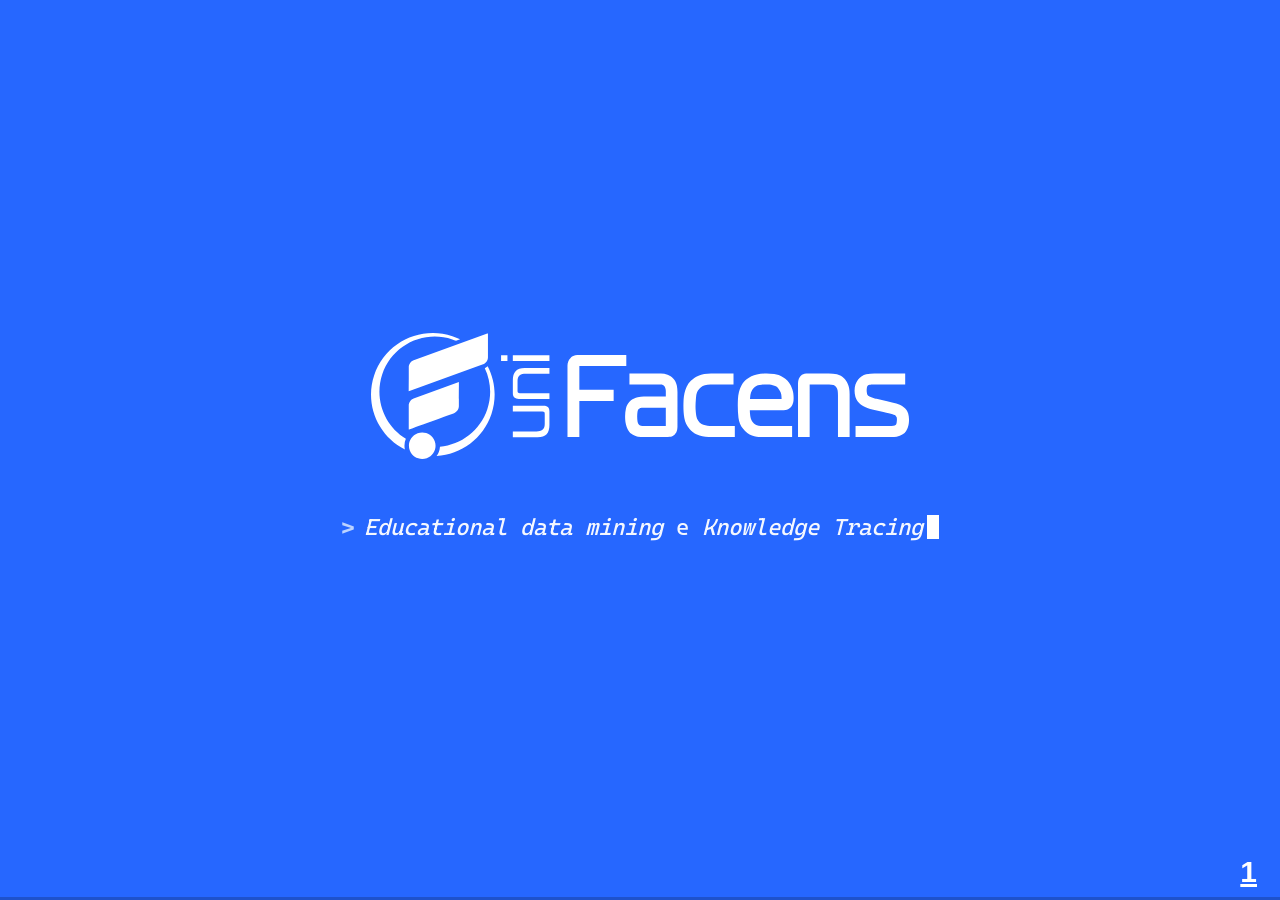
<file: defesa/apresentacao_final/index.html>
<!DOCTYPE html>
<html lang="pt-BR">
<head>
  <meta charset="utf-8">
  <meta name="viewport" content="width=device-width, initial-scale=1.0">
  <title>TCC · UniFacens · Defesa final</title>

  <!-- tudo local (assets/vendor) para funcionar sem internet na sala da defesa -->
  <link rel="stylesheet" href="assets/vendor/reveal/reveal.css">
  <link rel="stylesheet" href="assets/vendor/cascadia-code/400.css">
  <link rel="stylesheet" href="assets/vendor/cascadia-code/700.css">
  <link rel="stylesheet" href="assets/theme-unifacens.css">
  <link rel="stylesheet" href="assets/defesa.css">
</head>
<body>

  <!-- símbolo Facens reutilizável (recolorível via currentColor) -->
  <svg width="0" height="0" style="position:absolute" aria-hidden="true">
    <symbol id="sym" viewBox="0 0 136.7 139.78">
      <path fill="currentColor" d=" M 70.51 3.97 C 76.92 3.97 83.44 4.98 89.87 7.14 C 91.27 7.61 92.64 8.13 93.99 8.68 L 98.5 7.04 C 95.77 5.7 92.93 4.52 89.96 3.54 C 82.8 1.15 75.51 0.01 68.34 0.01 C 39.72 0 13.07 18.12 3.52 46.76 C 1.14 53.92 0 61.21 0 68.37 C 0 93.77 14.26 117.6 37.48 129.32 C 37.16 127.89 36.98 126.46 36.98 125.03 C 36.98 122.38 37.52 119.79 38.53 117.4 C 20.3 106.26 9.28 86.32 9.28 65.21 C 9.28 58.8 10.29 52.28 12.44 45.84 C 21 20.19 44.88 3.97 70.51 3.97 Z M 128.98 36.86 C 128.06 37.7 127.01 38.42 125.81 38.97 C 129.66 47.08 131.74 56.02 131.74 65.18 C 131.74 71.6 130.72 78.12 128.58 84.55 C 120.68 108.27 99.64 123.92 76.26 126.13 C 76.04 129.92 74.73 133.54 72.53 136.57 C 99.54 134.91 124.1 117.2 133.18 89.96 C 135.56 82.8 136.7 75.5 136.7 68.34 C 136.7 57.25 133.97 46.46 128.98 36.84 Z" />
      <path fill="currentColor" d=" M 61.67 138.9 C 54.04 141.67 45.58 137.74 42.81 130.1 C 40.03 122.46 43.96 114.01 51.6 111.23 C 59.24 108.45 67.69 112.39 70.46 120.03 C 73.25 127.67 69.3 136.12 61.66 138.91 Z M 129.31 0.3 L 47.14 30.21 C 44.18 31.29 41.76 34.74 41.75 37.91 L 41.73 50.93 L 41.73 64.74 C 41.73 64.74 123.9 34.83 123.9 34.83 C 126.86 33.76 129.29 30.29 129.29 27.14 L 129.31 6.04 L 129.31 6.04 L 129.31 0.3 Z M 97.17 60.16 L 97.17 54.43 L 47.13 72.65 C 44.16 73.72 41.74 77.19 41.74 80.33 L 41.74 84.13 L 41.74 84.13 L 41.74 107.16 C 41.74 107.16 91.77 88.95 91.77 88.95 C 94.74 87.87 97.16 84.41 97.16 81.25 L 97.16 76.62 L 97.16 76.62 L 97.16 72.83 C 97.16 72.83 97.17 60.15 97.17 60.15 L 97.17 60.15 Z" />
    </symbol>
  </svg>

    <div class="reveal">
    <div class="slides">

      <!-- ============ SLIDE 0 · Abertura ============ -->
      <section data-background-color="#2667FF">
        <div class="deck-slide slide-cover-brand">
          <img class="brand-logo" src="assets/logo-unifacens-white.svg" alt="UniFacens">
          <p class="cover-tagline kicker">
            <span class="ps1">&gt;</span><i>Educational data mining</i> e <i>Knowledge Tracing</i><span class="caret blink"></span>
          </p>
        </div>
      </section>

      <!-- ============ SLIDE 1 · Capa ============ -->
      <section data-background-color="#202124">
        <div class="deck-slide slide-title-tcc">
          <svg class="watermark" viewBox="0 0 136.7 139.78" aria-hidden="true"><use href="#sym"/></svg>
          <div class="topbar">
            <div class="tcc-label kicker">
              <span class="ps1">&gt;</span>Trabalho de Conclusão de Curso<br>
              <span class="tcc-label__cont">Engenharia da Computação<span class="caret blink"></span></span>
            </div>
            <img class="logo" src="assets/logo-unifacens-white.svg" alt="UniFacens">
          </div>
          <div class="center">
            <div class="tcc-cover">
              <h1 class="tcc-title">Análise do aprendizado de programação utilizando mineração de dados educacionais</h1>
              <p class="tcc-authors">Erick Miranda Viana<br>Leonardo Kuntz Oliveira<br>Victor Santos Borba<br>Orientadora: Profa. Ma. Talita dos Reis Lopes Berbel</p>
            </div>
          </div>
        </div>
        <aside class="notes">Boa noite. Meu nome é Erick Miranda Viana, este é o Victor Santos Borba e este é o Leonardo Kuntz Oliveira. O título do nosso trabalho é "Análise do aprendizado de programação utilizando mineração de dados educacionais", e a nossa orientadora é a professora mestre Talita Berbel.</aside>
      </section>

      <!-- ============ SLIDE 2 · Agenda ============ -->
      <section data-background-gradient="linear-gradient(to right, #2667FF 27%, #FFFFFF 27%)">
        <div class="deck-slide slide-agenda">
          <div class="agenda-side">
            <h2>Agenda</h2>
            <img class="logo" src="assets/logo-unifacens-white.svg" alt="UniFacens">
          </div>
          <div class="agenda-main">
            <ul class="agenda-list">
              <li><span class="ps1">&gt;</span><span class="txt">Introdução</span></li>
              <li><span class="ps1">&gt;</span><span class="txt">Fundamentos</span></li>
              <li><span class="ps1">&gt;</span><span class="txt">Metodologia</span></li>
              <li><span class="ps1">&gt;</span><span class="txt">Dados</span></li>
              <li><span class="ps1">&gt;</span><span class="txt">Modelos</span></li>
              <li><span class="ps1">&gt;</span><span class="txt">Conceitos</span></li>
              <li><span class="ps1">&gt;</span><span class="txt">Ferramenta</span></li>
              <li><span class="ps1">&gt;</span><span class="txt">Demonstração</span></li>
              <li><span class="ps1">&gt;</span><span class="txt">Considerações finais</span><span class="caret blink"></span></li>
            </ul>
          </div>
        </div>
        <aside class="notes">Vamos começar pelo problema que motivou o trabalho e pelos fundamentos. Depois passamos pelos dados, pelos modelos e pelos conceitos de programação que extraímos, e terminamos com a ferramenta que desenvolvemos, funcionando ao vivo.</aside>
      </section>

      <!-- ============ SLIDE 3 · Introdução ============ -->
      <section data-background-color="#FFFFFF">
        <div class="deck-slide slide-related">
          <svg class="wm" viewBox="0 0 136.7 139.78" aria-hidden="true"><use href="#sym"/></svg>
          <p class="deck-topic"><span class="ps1">&gt;</span>introdução<span class="caret blink"></span></p>
          <p class="rel-lead">O ensino de programação tem se mostrado complexo, com altos índices de reprovação e desistência nas disciplinas introdutórias de cursos de tecnologia.</p>
          <p class="rel-lead">Martins, Marin e Alves (2024) trazem uma revisão sistemática da literatura, cujo objetivo é identificar os principais desafios enfrentados por estudantes durante a aprendizagem de programação de computadores.</p>
          <p class="rel-lead">Em nove semestres de um curso de Engenharia de Computação, a reprovação nas disciplinas introdutórias de programação ficou entre <b>18,51%</b> e <b>21,98%</b> (Luz <i>et al.</i>, 2026).</p>
          <p class="rel-lead">Nosso trabalho busca auxiliar na elaboração de métodos que auxiliem o processo de ensino e aprendizagem de programação, promovendo melhores resultados acadêmicos.</p>
        </div>
        <aside class="notes">O ensino de programação tem se mostrado cada vez mais complexo, com altos índices de reprovação e desistência nas disciplinas introdutórias. Martins, Marin e Alves fizeram uma revisão sistemática da literatura para identificar os principais desafios dos estudantes ao aprender programação. E isso aparece nos números: Luz e colegas analisaram nove semestres de um curso de Engenharia de Computação e encontraram reprovação entre 18,5 e 22% nas disciplinas introdutórias. Tendo em vista esse problema, o nosso trabalho busca auxiliar no processo de ensino de programação.</aside>
      </section>

      <!-- ============ SLIDE 4 · Mineração de dados educacionais ============ -->
      <section data-background-color="#FFFFFF">
        <div class="deck-slide slide-related">
          <svg class="wm" viewBox="0 0 136.7 139.78" aria-hidden="true"><use href="#sym"/></svg>
          <p class="deck-topic"><span class="ps1">&gt;</span>mineração de dados educacionais<span class="caret blink"></span></p>
          <p class="rel-lead">A mineração de dados educacionais (<i>Educational Data Mining</i>, EDM) combina mineração de dados, estatística e aprendizado de máquina (Kalita <i>et al.</i>, 2025).</p>
          <p class="rel-lead">Os dados educacionais podem ser utilizados para identificar padrões de aprendizagem, prever desempenho e apoiar decisões pedagógicas.</p>
          <p class="rel-lead">No ensino de programação, cada interação do estudante em ambientes educacionais digitais gera informações valiosas, como submissões de código, erros e tentativas de resolução.</p>
        </div>
        <aside class="notes">Para isso, usamos técnicas de mineração de dados educacionais, ou EDM, que combina mineração de dados, estatística e aprendizado de máquina. Os dados educacionais podem ser usados para identificar padrões de aprendizagem, prever desempenho e apoiar decisões pedagógicas. E, no ensino de programação, cada interação do estudante gera informação: cada código submetido, cada erro, cada nova tentativa.</aside>
      </section>

      <!-- ============ SLIDE 5 · Áreas da EDM ============ -->
      <section data-background-color="#FFFFFF">
        <div class="deck-slide slide-related">
          <svg class="wm" viewBox="0 0 136.7 139.78" aria-hidden="true"><use href="#sym"/></svg>
          <p class="deck-topic"><span class="ps1">&gt;</span>áreas da edm<span class="caret blink"></span></p>
          <p class="say">A EDM e a <i>learning analytics</i> (LA) ocupam a interseção entre ciência da computação, educação e estatística.</p>
          <div class="abnt-fig" style="margin-top: 8px;">
            <p class="eda-title">Figura 1 &ndash; Áreas relacionadas à EDM e à LA</p>
            <img class="fig-main" src="assets/figuras/fig01-edm-la-areas.svg" alt="Diagrama de Venn com ciência da computação, educação e estatística; EDM e LA no centro">
            <p class="eda-source">Fonte: adaptado de Srinivasa e Kurni (2021).</p>
          </div>
          <p class="say">Nessa interseção, o trabalho reúne <b>análise de código</b>, <b><i>knowledge tracing</i></b> e <b>componentes de conhecimento</b>.</p>
        </div>
        <aside class="notes">Essa figura mostra onde a EDM se encaixa. Ela e a learning analytics ficam bem no centro, onde computação, educação e estatística se encontram. Dentro dessa área, o nosso trabalho junta três coisas: a análise do código que o aluno escreve, o knowledge tracing e os componentes de conhecimento, que vamos explicar agora.</aside>
      </section>

      <!-- ============ SLIDE 6 · Knowledge tracing ============ -->
      <section data-background-color="#FFFFFF">
        <div class="deck-slide slide-related">
          <svg class="wm" viewBox="0 0 136.7 139.78" aria-hidden="true"><use href="#sym"/></svg>
          <p class="deck-topic"><span class="ps1">&gt;</span><i>knowledge tracing</i><span class="caret blink"></span></p>
          <p class="rel-lead">O objetivo do <i>knowledge tracing</i> é acompanhar a evolução do conhecimento do estudante ao longo do tempo (Abdelrahman; Wang; Nunes, 2023).</p>
          <p class="rel-lead">Em termos práticos, dado o histórico de interações de um estudante, o modelo tenta prever se ele irá acertar ou errar a próxima atividade.</p>
          <p class="rel-lead">Para realizar essa previsão, os modelos utilizam os chamados <i>knowledge components</i>, ou KCs, que representam habilidades ou conhecimentos necessários para resolver um problema.</p>
          <p class="rel-lead">No contexto de programação, exemplos de KCs podem ser estruturas de repetição, condicionais e manipulação de vetores.</p>
        </div>
        <aside class="notes">O knowledge tracing serve para acompanhar a evolução do conhecimento do aluno ao longo do tempo. Em termos bem práticos: a partir do histórico de tentativas, o modelo tenta prever se o aluno vai acertar ou errar a próxima. Para isso, ele usa os componentes de conhecimento, os KCs, que representam a habilidade que o problema exige. Em programação, um KC pode ser uma estrutura de repetição, uma condicional ou a manipulação de um vetor.</aside>
      </section>

      <!-- ============ SLIDE 7 · Problema e objetivos ============ -->
      <section data-background-color="#FFFFFF">
        <div class="deck-slide slide-related">
          <svg class="wm" viewBox="0 0 136.7 139.78" aria-hidden="true"><use href="#sym"/></svg>
          <p class="deck-topic"><span class="ps1">&gt;</span>problema e objetivos<span class="caret blink"></span></p>
          <p class="col-head" style="margin-top: 8px;">Hipótese de pesquisa</p>
          <p class="prob-box" style="font-size: 25px;">A análise do aprendizado de programação pode ser melhorada ou facilitada utilizando técnicas de mineração de dados educacionais?</p>
          <p class="col-head" style="margin-top: 26px;">Objetivo geral</p>
          <p class="rel-lead rel-lead--sm" style="margin-top: 4px;">Identificar padrões de aprendizagem em programação pela mineração dos códigos submetidos, apontando pontos fortes e fracos por conceito.</p>
          <p class="col-head" style="margin-top: 26px;">Objetivos específicos</p>
          <ol class="phases-list phases-list--sm">
            <li>Comparar BKT, DKT e Code-DKT e selecionar o modelo pela AUC.</li>
            <li>Extrair automaticamente, com um grande modelo de linguagem, KCs interpretáveis das soluções corretas.</li>
            <li>Desenvolver uma ferramenta web que apresente ao docente o domínio estimado por conceito.</li>
            <li>Analisar os resultados na ferramenta com dados de uma base pública.</li>
          </ol>
        </div>
        <aside class="notes">Com isso, chegamos ao nosso problema de pesquisa. A nossa pergunta é se a análise do aprendizado de programação pode ser melhorada ou facilitada com técnicas de mineração de dados educacionais. O objetivo geral é identificar padrões de aprendizagem a partir dos códigos dos alunos, apontando pontos fortes e fracos por conceito. Para isso, definimos quatro objetivos específicos: escolher o modelo, extrair os conceitos, construir a ferramenta e analisar os resultados nela.</aside>
      </section>

      <!-- ============ SLIDE 8 · Metodologia ============ -->
      <section data-background-color="#FFFFFF">
        <div class="deck-slide slide-related">
          <svg class="wm" viewBox="0 0 136.7 139.78" aria-hidden="true"><use href="#sym"/></svg>
          <p class="deck-topic"><span class="ps1">&gt;</span>metodologia<span class="caret blink"></span></p>
          <p class="rel-lead">Pesquisa <b>aplicada</b>, <b>quantitativa</b> e <b>exploratória</b>. A etapa analítica é experimental, e a ferramenta é um desenvolvimento tecnológico com avaliação técnica.</p>
          <p class="rel-lead">O trabalho segue o processo de EDM em quatro fases (Zorić, 2020):</p>
          <div class="abnt-fig" style="margin-top: 30px;">
            <p class="eda-title">Figura 2 &ndash; Etapas do processo de mineração de dados educacionais</p>
            <img class="fig-band" src="assets/figuras/fig02-etapas-edm.png" alt="Quatro caixas em sequência: definição do problema, preparação e coleta dos dados, modelagem e avaliação, implantação, com seta de retorno ao início">
            <p class="eda-source">Fonte: elaborado pelos autores (2026).</p>
          </div>
          <p class="rel-lead" style="margin-top: 30px;">A preparação dos dados e a modelagem formam a etapa analítica, sobre a base CSEDM. A implantação é a ferramenta.</p>
        </div>
        <aside class="notes">Quanto à metodologia, é uma pesquisa aplicada, porque resulta numa ferramenta para um problema concreto; quantitativa, porque as decisões saem de medidas numéricas; e exploratória. Para responder a essa pergunta, seguimos o processo de EDM descrito por Zorić, em quatro fases: a definição do problema, que acabamos de apresentar, a preparação dos dados, a modelagem e avaliação, e a implantação. A preparação e a modelagem formam a etapa analítica, e a implantação, no nosso caso, é a ferramenta.</aside>
      </section>

      <!-- ============ SLIDE 9 · O dataset CSEDM ============ -->
      <section data-background-color="#FFFFFF">
        <div class="deck-slide slide-related">
          <svg class="wm" viewBox="0 0 136.7 139.78" aria-hidden="true"><use href="#sym"/></svg>
          <p class="deck-topic"><span class="ps1">&gt;</span>o <i>dataset</i> csedm<span class="caret blink"></span></p>
          <p class="rel-lead">Nosso <i>dataset</i> é o <b>CSEDM</b>, coletado de uma disciplina introdutória de programação em Java, no primeiro semestre de 2019, e divulgado no 2º CSEDM Data Challenge (CSEDM Workshop, 2021).</p>
          <p class="rel-lead">Armazenado em <b>ProgSnap2</b> (Price <i>et al.</i>, 2020), formato que registra cada evento de programação do estudante, preservando o histórico completo das tentativas em cada problema.</p>
          <p class="rel-lead">Cada evento traz estudante (<code>SubjectID</code>), atividade (<code>AssignmentID</code>), problema (<code>ProblemID</code>), tipo (<code>EventType</code>), pontuação (<code>Score</code>), horário (<code>ServerTimestamp</code>) e estado do código (<code>CodeStateID</code>).</p>
          <p class="rel-lead"><b>413</b> estudantes, <b>5</b> atividades com <b>10</b> problemas cada e <b>201.570</b> eventos.</p>
        </div>
        <aside class="notes">Passando para a preparação dos dados. O dataset que escolhemos é o CSEDM, coletado de uma disciplina introdutória de Java em 2019. O diferencial dele é o formato ProgSnap2, que registra cada evento de programação do aluno: quem fez, qual atividade e problema, a pontuação, o horário e o código daquele momento. São 413 estudantes, cinco atividades de dez problemas e cerca de 201 mil eventos.</aside>
      </section>

      <!-- ============ SLIDE 10 · Análise e preparação dos dados ============ -->
      <section data-background-color="#FFFFFF">
        <div class="deck-slide slide-related">
          <svg class="wm" viewBox="0 0 136.7 139.78" aria-hidden="true"><use href="#sym"/></svg>
          <p class="deck-topic"><span class="ps1">&gt;</span>análise e preparação dos dados</p>
          <ul class="rel-points rel-points--sm" style="max-width: none; margin-top: 0;">
            <li><span class="ps1">&gt;</span>A tabela abaixo traz uma visão geral dos dados da base, divididos por atividade.</li>
          </ul>
          <p class="eda-title" style="margin-top: 14px;">Tabela 1 &ndash; Dados da base CSEDM por atividade</p>
          <table class="eda-grid tbl-1">
            <thead>
              <tr><th class="l"></th><th>A1</th><th>A2</th><th>A3</th><th>A4</th><th>A5</th></tr>
            </thead>
            <tbody>
              <tr><td class="l">Estudantes</td><td>386</td><td>340</td><td>361</td><td>315</td><td>306</td></tr>
              <tr><td class="l">Submissões do programa</td><td>14.614</td><td>15.879</td><td>17.191</td><td>12.402</td><td>9.541</td></tr>
              <tr><td class="l">Submissões corretas (%)</td><td>26,2</td><td>20,1</td><td>20,3</td><td>24,7</td><td>30,6</td></tr>
              <tr><td class="l">Submissões incorretas (%)</td><td>23,6</td><td>40,5</td><td>39,3</td><td>37,1</td><td>40,2</td></tr>
              <tr><td class="l">Erros de compilação (%)</td><td>50,2</td><td>39,4</td><td>40,4</td><td>38,1</td><td>29,2</td></tr>
              <tr><td class="l">Nota final média</td><td>0,62</td><td>0,64</td><td>0,64</td><td>0,66</td><td>0,68</td></tr>
            </tbody>
          </table>
          <p class="eda-source">Fonte: elaborado pelos autores (2026).</p>
          <ul class="rel-points rel-points--sm" style="max-width: none; margin-top: 14px;">
            <li><span class="ps1">&gt;</span>Cada execução do programa é uma tentativa submetida pelo aluno, rotulada com 1, caso esteja correta, e 0 para incorretas. No total das cinco atividades, 23,68% das execuções são corretas, a mesma proporção reportada por Shi <i>et al.</i> (2022).</li>
            <li><span class="ps1">&gt;</span>Em cada atividade, estudantes são divididos em 80% para treino e 20% para teste, com a mesma partição para os três modelos, um modelo por atividade, com o próprio problema como KC.</li>
            <li><span class="ps1">&gt;</span>Sequências de execuções com mais de 50 tentativas mantêm as 50 mais recentes.<span class="caret blink"></span></li>
          </ul>
        </div>
        <aside class="notes">Para ter uma visão geral, esta tabela resume cada atividade da base. O número de estudantes cai ao longo da disciplina, de 386 na primeira atividade para 306 na última. Cada submissão cai em uma de três situações: correta, incorreta, quando compila mas falha em algum teste, ou com erro de compilação. Na primeira atividade, metade das submissões nem compila, e na última a proporção de corretas é a maior, 30,6%. A nota final média é a nota do aluno na disciplina, que a base fornece. No pré-processamento, seguimos o mesmo protocolo de Shi e colegas, os autores do Code-DKT. Cada execução vira uma tentativa, certa ou errada, e, no total das cinco atividades, chegamos aos mesmos 23,68% de tentativas corretas do artigo, o que indica que reproduzimos o protocolo. Dividimos os alunos de cada atividade em 80% para treino e 20% para teste, a mesma divisão para todos os modelos. E quem passa de 50 execuções numa atividade fica só com as 50 mais recentes.</aside>
      </section>

      <!-- ============ SLIDE 11 · Seleção do modelo ============ -->
      <section data-background-color="#FFFFFF">
        <div class="deck-slide slide-related">
          <svg class="wm" viewBox="0 0 136.7 139.78" aria-hidden="true"><use href="#sym"/></svg>
          <p class="deck-topic"><span class="ps1">&gt;</span>seleção do modelo<span class="caret blink"></span></p>
          <p class="say" style="margin-top: 0;">Comparamos três modelos de <i>knowledge tracing</i> que marcam a evolução da área.</p>
          <p class="eda-title" style="margin-top: 8px;">Figura 3 &ndash; Linha do tempo dos modelos comparados</p>
          <div class="tl">
            <div><span class="yr">1995</span><p class="who">Corbett e Anderson</p><p class="what">BKT, probabilidade bayesiana por KC</p></div>
            <div><span class="yr">2015</span><p class="who">Piech <i>et al.</i></p><p class="what">DKT, rede LSTM sobre acertos e erros</p></div>
            <div class="now"><span class="yr">2022</span><p class="who">Shi <i>et al.</i></p><p class="what">Code-DKT, o DKT com o código de cada tentativa</p></div>
          </div>
          <p class="eda-source">Fonte: elaborado pelos autores (2026).</p>
          <p class="say">Os três usam a mesma base e a mesma partição, e são comparados pela AUC na primeira tentativa de cada estudante em cada problema.</p>
          <p class="eda-title" style="margin-top: 8px;">Tabela 2 &ndash; AUC de primeira tentativa por atividade</p>
          <table class="eda-grid tbl-2">
            <thead>
              <tr><th>Atividade</th><th>BKT (%)</th><th>DKT (%)</th><th>Code-DKT (%)</th></tr>
            </thead>
            <tbody>
              <tr><td>A1</td><td>62,43 ± 0,00</td><td>70,74 ± 3,59</td><td class="hl">75,42 ± 1,13</td></tr>
              <tr><td>A2</td><td>62,18 ± 0,78</td><td>77,33 ± 2,73</td><td class="hl">78,32 ± 0,76</td></tr>
              <tr><td>A3</td><td>59,57 ± 0,60</td><td>81,43 ± 4,51</td><td class="hl">85,08 ± 0,79</td></tr>
              <tr><td>A4</td><td>53,18 ± 0,26</td><td>73,07 ± 4,34</td><td class="hl">75,56 ± 0,84</td></tr>
              <tr><td>A5</td><td>59,61 ± 0,49</td><td>83,13 ± 2,77</td><td class="hl">85,12 ± 0,52</td></tr>
              <tr class="sum"><td>Média</td><td>59,39</td><td>77,14</td><td class="hl">79,90</td></tr>
              <tr class="sum"><td>Desvio padrão médio</td><td>0,43</td><td>3,59</td><td class="hl">0,81</td></tr>
            </tbody>
          </table>
          <p class="eda-source">Fonte: elaborado pelos autores (2026).</p>
          <p class="say say--center">Na AUC geral, o padrão se repete: 63,11% no BKT, 71,79% no DKT e 74,31% no Code-DKT.</p>
        </div>
        <aside class="notes">Na fase de modelagem, comparamos três modelos de knowledge tracing que marcam a evolução da área. O BKT, de 1995, estima por KC a chance de o aluno dominar aquele conhecimento, com parâmetros como o acerto ao acaso e o deslize. O DKT, de 2015, troca esses parâmetros por uma rede neural recorrente, que aprende direto da sequência de tentativas. Só que os dois tratam a resposta do aluno apenas como certa ou errada. E em programação o código importa: um aluno pode acertar boa parte do código e errar só um detalhe. O Code-DKT, de 2022, pega o DKT e acrescenta o código do aluno. Os três usam a mesma base e a mesma partição, e comparamos pela AUC na primeira tentativa de cada aluno em cada problema, quando o modelo ainda não viu nenhuma tentativa dele naquele exercício. O Code-DKT teve a maior AUC nas cinco atividades, com média de 79,90, e um desvio padrão mais de quatro vezes menor que o do DKT. Por isso ele é o modelo da nossa ferramenta.</aside>
      </section>

      <!-- ============ SLIDE 12 · Sobre o Code-DKT ============ -->
      <section data-background-color="#FFFFFF">
        <div class="deck-slide slide-related">
          <svg class="wm" viewBox="0 0 136.7 139.78" aria-hidden="true"><use href="#sym"/></svg>
          <p class="deck-topic"><span class="ps1">&gt;</span>sobre o code-dkt</p>
          <div class="abnt-fig" style="margin-top: 0;">
            <p class="eda-title">Figura 4 &ndash; O Code-DKT implementado na ferramenta</p>
            <img class="fig-band" src="assets/figuras/fig13-code-dkt.png" alt="Fluxo do Code-DKT: caminhos da AST, vetores de nó e de caminho, atenção, camada linear, LSTM e probabilidade por problema, com problema e acerto entrando nos vetores e na LSTM">
            <p class="eda-source">Fonte: elaborado pelos autores (2026).</p>
          </div>
          <ul class="rel-points" style="max-width: 1150px;">
            <li><span class="ps1">&gt;</span>A cada tentativa, o código Java vira uma árvore de sintaxe abstrata (<i>abstract syntax tree</i>, AST) com o <code>javalang</code>, e os caminhos da árvore viram vetores de nó e de caminho.</li>
            <li><span class="ps1">&gt;</span>A atenção pondera os caminhos e realça os mais informativos, e a camada linear gera o vetor do código.</li>
            <li><span class="ps1">&gt;</span>O vetor do código entra na LSTM (<i>long short-term memory</i>) junto com o problema e o acerto, e a saída é a probabilidade de acerto em cada problema.</li>
            <li><span class="ps1">&gt;</span>Duas tentativas incorretas com códigos diferentes passam a ter representações diferentes.<span class="caret blink"></span></li>
          </ul>
        </div>
        <aside class="notes">Como o Code-DKT funciona? A cada tentativa, ele passa o código do aluno pelo javalang, um parser de Java, e transforma o código numa árvore de sintaxe abstrata. Os caminhos dessa árvore viram vetores. Esses vetores são ponderados com atenção: alguns caminhos ajudam mais a prever o desempenho e recebem mais peso, e uma camada linear junta tudo no vetor do código. Esse vetor entra na LSTM, a rede neural que entrega a previsão, junto com o problema e o acerto ou erro, e a saída é a chance de acertar cada problema. Assim, duas tentativas erradas, mas com códigos diferentes, deixam de ser iguais para o modelo.</aside>
      </section>

      <!-- ============ SLIDE 13 · Code-DKT × Shi et al. ============ -->
      <section data-background-color="#FFFFFF">
        <div class="deck-slide slide-related slide-related--air">
          <svg class="wm" viewBox="0 0 136.7 139.78" aria-hidden="true"><use href="#sym"/></svg>
          <p class="deck-topic"><span class="ps1">&gt;</span>code-dkt &times; shi <i>et al.</i><span class="caret blink"></span></p>
          <p class="say" style="margin-top: 0;">Comparamos o Code-DKT implementado com os valores reportados por Shi <i>et al.</i> (2022), na mesma base.</p>
          <p class="eda-title" style="margin-top: 12px;">Tabela 3 &ndash; AUC geral do Code-DKT em comparação com Shi <i>et al.</i> (2022)</p>
          <table class="eda-grid tbl-2">
            <thead>
              <tr><th class="l"></th><th>A1</th><th>A2</th><th>A3</th><th>A4</th><th>A5</th><th>Média</th></tr>
            </thead>
            <tbody>
              <tr><td class="l">Shi <i>et al.</i> (2022) (%)</td><td>74,31</td><td>76,56</td><td>80,40</td><td>72,75</td><td>79,14</td><td>76,63</td></tr>
              <tr><td class="l">Este trabalho (%)</td><td>71,42</td><td>73,53</td><td>78,21</td><td>72,17</td><td>76,24</td><td>74,31</td></tr>
              <tr><td class="l">Diferença (p.p.)</td><td>&minus;2,89</td><td>&minus;3,03</td><td>&minus;2,19</td><td>&minus;0,58</td><td>&minus;2,90</td><td>&minus;2,32</td></tr>
            </tbody>
          </table>
          <p class="eda-source">Fonte: elaborado pelos autores (2026), com os valores de Shi <i>et al.</i> (2022).</p>
          <p class="say">Na AUC geral, ficamos em média 2,32 pontos abaixo do artigo, que traz a AUC de primeira tentativa apenas para a A1:</p>
          <p class="eda-title" style="margin-top: 12px;">Tabela 4 &ndash; AUC do Code-DKT na atividade A1 em comparação com a literatura</p>
          <table class="eda-grid tbl-2">
            <thead>
              <tr><th class="l">Métrica</th><th>Shi <i>et al.</i> (2022) (%)</th><th>Este trabalho (%)</th><th>Diferença (p.p.)</th></tr>
            </thead>
            <tbody>
              <tr><td class="l">AUC geral</td><td>74,31 ± 0,90</td><td>71,42 ± 0,72</td><td>&minus;2,89</td></tr>
              <tr><td class="l">AUC de primeira tentativa</td><td>75,74 ± 0,69</td><td>75,42 ± 1,13</td><td class="hl">&minus;0,32</td></tr>
            </tbody>
          </table>
          <p class="eda-source">Fonte: elaborado pelos autores (2026), com os valores de Shi <i>et al.</i> (2022).</p>
          <p class="say">Na primeira tentativa, a diferença cai para <b>0,32 ponto</b>, com desvio padrão baixo, como no artigo.</p>
        </div>
        <aside class="notes">Também comparamos o nosso Code-DKT com o do artigo, na mesma base. Na AUC geral, ficamos em média 2,32 pontos abaixo. Mas o artigo só traz a AUC de primeira tentativa para a A1, e nela a diferença cai para 0,32 ponto, com desvio padrão baixo, como no artigo. Ou seja, a nossa implementação reproduz o que caracteriza o Code-DKT: previsão melhor na primeira tentativa e pouca variação entre as execuções, com valores absolutos um pouco menores.</aside>
      </section>

      <!-- ============ SLIDE 14 · KCs semânticos (pipeline de Duan et al.) ============ -->
      <section data-background-color="#FFFFFF">
        <div class="deck-slide slide-related">
          <svg class="wm" viewBox="0 0 136.7 139.78" aria-hidden="true"><use href="#sym"/></svg>
          <p class="deck-topic"><span class="ps1">&gt;</span>kcs semânticos</p>
          <p class="say" style="margin-top: 0;">No treino, o KC é o próprio problema, e a previsão não diz <b>qual conceito</b> está sendo avaliado. Para extrair conceitos interpretáveis, seguimos o processo de Duan <i>et al.</i> (2026):</p>
          <div class="abnt-fig" style="margin-top: 14px;">
            <p class="eda-title">Figura 5 &ndash; Pipeline de extração de componentes de conhecimento via LLM</p>
            <img class="fig-band" src="assets/figuras/fig05-pipeline-kcs.png" alt="Cinco caixas em sequência: seleção de soluções corretas, geração de KCs por modelo de linguagem, agrupamento por significado, rotulagem dos grupos, Q-matrix">
            <p class="eda-source">Fonte: elaborado pelos autores (2026).</p>
          </div>
          <ul class="rel-points" style="max-width: 1150px; margin-top: 18px;">
            <li><span class="ps1">&gt;</span>Para cada problema, o CodeBERT converte as soluções corretas em vetores, que são agrupados; sorteia-se uma solução de cada grupo, somando cinco soluções diversas.</li>
            <li><span class="ps1">&gt;</span>Um grande modelo de linguagem (<i>large language model</i>, LLM) recebe o enunciado e essas soluções e devolve os KCs do problema, cada um com uma justificativa.</li>
            <li><span class="ps1">&gt;</span>O Sentence-BERT agrupa os KCs semelhantes da atividade, e o LLM dá um nome a cada grupo.</li>
            <li><span class="ps1">&gt;</span>A <b>Q-matrix</b> liga cada problema aos seus conceitos. Ela não muda o treino: traduz as estimativas por problema em conceitos.<span class="caret blink"></span></li>
          </ul>
        </div>
        <aside class="notes">Só que os KCs usados pelo modelo não são interpretáveis: no treino, o KC é só o número do problema, e isso não diz ao professor qual conceito o aluno domina. Para extrair conceitos, seguimos o processo de Duan e colegas, em cinco etapas. Primeiro, o CodeBERT transforma as soluções corretas de cada problema em vetores, que são agrupados, e sorteamos uma solução de cada grupo, para ter cinco soluções diferentes entre si. Um modelo de linguagem lê o enunciado e essas soluções e devolve os conceitos que o problema exige, justificando cada um. Depois, o Sentence-BERT agrupa os conceitos parecidos, e o modelo de linguagem dá um nome a cada grupo. O resultado é a Q-matrix, que liga cada problema aos seus conceitos. Ela não entra no treino: só traduz a previsão para conceitos.</aside>
      </section>

      <!-- ============ SLIDE 15 · O que acrescentamos ao método ============ -->
      <section data-background-color="#FFFFFF">
        <div class="deck-slide slide-related">
          <svg class="wm" viewBox="0 0 136.7 139.78" aria-hidden="true"><use href="#sym"/></svg>
          <p class="deck-topic"><span class="ps1">&gt;</span>o que acrescentamos<span class="caret blink"></span></p>
          <p class="say" style="margin-top: 0;">Sobre o método de Duan <i>et al.</i> (2026), a ferramenta troca o modelo de linguagem e acrescenta etapas para apoiar a revisão do docente:</p>
          <p class="eda-title" style="margin-top: 22px;">Quadro 1 &ndash; Diferenças em relação ao método de Duan <i>et al.</i> (2026)</p>
          <table class="kc-quadro tbl-1">
            <thead><tr><th>Diferença</th></tr></thead>
            <tbody>
              <tr><td><div class="llm-row">Modelo de linguagem:
                <span class="llm-chip"><img src="assets/figuras/logo-openai.svg" alt="Logotipo da OpenAI">GPT-4o</span>
                <span class="llm-arrow">&rarr;</span>
                <span class="llm-chip llm-chip--ours"><img src="assets/figuras/logo-claude.svg" alt="Símbolo do Claude">Claude Haiku 4.5</span></div></td></tr>
              <tr><td>Agrupamento dos conceitos por atividade</td></tr>
              <tr><td>Tradução dos nomes e das justificativas para o português</td></tr>
              <tr><td>Trecho de código de cada associação, conferido na solução</td></tr>
              <tr><td>Revisão e aprovação do docente antes do treino</td></tr>
            </tbody>
          </table>
          <p class="eda-source">Fonte: elaborado pelos autores (2026).</p>
          <p class="say" style="margin-top: 22px;">O Claude Haiku 4.5 é o modelo de linguagem acessível no ambiente em que a ferramenta roda.</p>
        </div>
        <aside class="notes">Em cima desse método, a ferramenta tem algumas diferenças. A primeira é o modelo de linguagem: o Duan usou o GPT-4o, e nós usamos o Claude Haiku 4.5, que é o modelo acessível no nosso ambiente. As outras são acréscimos para ajudar o professor a revisar: os conceitos são agrupados por atividade, os nomes e as justificativas são traduzidos para o português, cada associação vem com o trecho de código que a justifica, conferido na solução, e o treino só começa depois que o professor revisa e aprova.</aside>
      </section>

      <!-- ============ SLIDE 16 · Conceitos extraídos na A1 ============ -->
      <section data-background-color="#FFFFFF">
        <div class="deck-slide slide-related">
          <svg class="wm" viewBox="0 0 136.7 139.78" aria-hidden="true"><use href="#sym"/></svg>
          <p class="deck-topic"><span class="ps1">&gt;</span>conceitos extraídos na a1<span class="caret blink"></span></p>
          <p class="rel-lead rel-lead--sm" style="margin-top: 0;">Na atividade A1, o modelo de linguagem leu <b>50 soluções</b> dos <b>10 problemas</b> e gerou <b>65 KCs</b>, com <b>26 nomes distintos</b>, agrupados em <b>13 conceitos</b> e <b>46 associações</b> entre problema e conceito, em 12 min 41 s.</p>
          <p class="eda-title" style="margin-top: 22px;">Quadro 2 &ndash; Conceitos extraídos na atividade A1</p>
          <table class="kc-quadro tbl-1">
            <thead><tr><th>Conceito</th><th style="width: 30%;">Nº de problemas</th></tr></thead>
            <tbody>
              <tr><td>Estruturas de instrução if-else</td><td class="c">10</td></tr>
              <tr><td>Operadores lógicos e condicionais</td><td class="c">10</td></tr>
              <tr><td>Comparações numéricas</td><td class="c">9</td></tr>
              <tr><td>Operações aritméticas básicas</td><td class="c">5</td></tr>
              <tr><td>Uso do tipo de dado boolean</td><td class="c">3</td></tr>
              <tr><td>Inicialização e atribuição de variável</td><td class="c">2</td></tr>
              <tr><td>Outros sete conceitos</td><td class="c">1 cada</td></tr>
            </tbody>
          </table>
          <p class="eda-source">Fonte: elaborado pelos autores (2026).</p>
          <p class="rel-lead rel-lead--sm">Os dois conceitos presentes nos dez problemas, if-else e operadores lógicos, são coerentes com uma atividade de decisões condicionais.</p>
        </div>
        <aside class="notes">Avaliamos a extração na primeira atividade, cujos dez problemas tratam de condicionais. O modelo leu cinco soluções por problema, 50 no total, e gerou 65 KCs, com 26 nomes distintos, que foram agrupados em 13 conceitos. Os dois conceitos que aparecem nos dez problemas são o if-else e os operadores lógicos, o que é coerente com uma atividade de condicionais.</aside>
      </section>

      <!-- ============ SLIDE 17 · O problema love6 ============ -->
      <section data-background-color="#FFFFFF">
        <div class="deck-slide slide-related">
          <svg class="wm" viewBox="0 0 136.7 139.78" aria-hidden="true"><use href="#sym"/></svg>
          <p class="deck-topic"><span class="ps1">&gt;</span>o problema love6</p>
          <p class="say" style="margin-top: 0;">Para comparar, usamos o exemplo que Duan <i>et al.</i> (2026) apresentam no artigo, o problema 233 (love6).</p>
          <p class="eda-title" style="margin-top: 12px; width: 100%;">Quadro 3 &ndash; Componentes de conhecimento do problema 233 (love6)</p>
          <p class="statement">The number 6 is a truly great number. Given two int values, a and b, return true if either one is 6. Or if their sum or difference is 6. Note: the function Math.abs(num) computes the absolute value of a number.</p>
          <div class="cols" style="grid-template-columns: 460px 1fr; gap: 20px; margin-top: 8px;">
            <div class="ide-light" style="margin-top: 8px;">
              <div class="ide-light__tab"><b>love6.java</b></div>
              <div class="devcpp__body">
<pre class="devcpp__gutter" style="font-size: 16px;">1
2

3
4
5
6</pre>
<pre class="devcpp__code" style="font-size: 16px;"><span class="kw">public boolean</span> love6(<span class="kw">int</span> a, <span class="kw">int</span> b) {
    <span class="hl"><span class="kw">if</span>(a == <span class="num">6</span> || b == <span class="num">6</span> ||</span>
      <span class="hl">a + b == <span class="num">6</span> || Math.abs(a - b) == <span class="num">6</span>)</span>
        <span class="kw">return true</span>;

    <span class="kw">return false</span>;
}</pre>
              </div>
            </div>
            <table class="kc-quadro tbl-2" style="margin-top: 8px;">
              <thead><tr>
                <th>KCs escritos por humanos<span class="ref-tag">referência: base CSEDM</span></th>
                <th class="ours">Conceitos extraídos neste trabalho<span class="ref-tag">nosso resultado</span></th>
                <th>KCs gerados por Duan <i>et al.</i> (2026)<span class="ref-tag">referência: artigo</span></th>
              </tr></thead>
              <tbody>
                <tr><td>If/Else</td><td class="ours">Estruturas de instrução if-else</td><td>If and else if statement</td></tr>
                <tr><td>Math (+ &minus; &lowast; /)</td><td class="ours">Operações aritméticas básicas</td><td>Basic arithmetic operations</td></tr>
                <tr><td>LogicAndNotOr</td><td class="ours"><span class="kc-mark">Operadores lógicos e condicionais</span></td><td>Logical operators</td></tr>
                <tr><td>LogicCompare</td><td class="ours">Comparações numéricas</td><td>Numerical comparisons</td></tr>
                <tr><td class="c">&mdash;</td><td class="ours">Invocação de método</td><td>Absolute value computation</td></tr>
              </tbody>
            </table>
          </div>
          <p class="eda-source" style="width: 100%;">Fonte: elaborado pelos autores (2026).</p>
          <ul class="rel-points rel-points--sm" style="max-width: none; margin-top: 10px;">
            <li><span class="ps1">&gt;</span>Quatro dos cinco KCs de Duan <i>et al.</i> (2026) têm um conceito correspondente; o quinto, o valor absoluto, aparece de forma indireta, na invocação de método.</li>
            <li><span class="ps1">&gt;</span>Invocação de método é um nome genérico para o valor absoluto, e a justificativa do conceito menciona o uso de <code>Math.abs</code>.</li>
            <li><span class="ps1">&gt;</span>Em amarelo, o conceito extraído e o trecho de código que o justifica, apontado pelo LLM.<span class="caret blink"></span></li>
          </ul>
        </div>
        <aside class="notes">Para validar os conceitos, usamos o mesmo exemplo que o Duan usa no artigo, o problema love6. As colunas das pontas são referências que já existiam: à esquerda, os KCs marcados por humanos na própria base; à direita, os KCs que o Duan publicou. A coluna do meio, destacada, é o nosso resultado. Quatro dos cinco KCs do Duan têm um conceito correspondente entre os nossos. O quinto, o valor absoluto, aparece de forma indireta, como invocação de método, um nome genérico, e a justificativa cita o Math.abs. Em amarelo está um exemplo do que a ferramenta mostra ao professor: o conceito de operadores lógicos e a linha da solução que o modelo de linguagem apontou como justificativa.</aside>
      </section>

      <!-- ============ SLIDE 18 · A ferramenta (introdução + fluxo de uso) ============ -->
      <section data-background-color="#FFFFFF">
        <div class="deck-slide slide-related">
          <svg class="wm" viewBox="0 0 136.7 139.78" aria-hidden="true"><use href="#sym"/></svg>
          <p class="deck-topic"><span class="ps1">&gt;</span>a ferramenta<span class="caret blink"></span></p>
          <p class="rel-lead" style="margin-top: 10px;">A ferramenta é uma aplicação web que permite ao docente aplicar aos dados da própria turma o processo de mineração de dados educacionais adotado neste trabalho. Seu uso corresponde à fase de <b>implantação</b> desse processo.</p>
          <div class="abnt-fig" style="margin-top: 36px;">
            <p class="eda-title">Figura 6 &ndash; Fluxo de uso da ferramenta</p>
            <img class="fig-band" src="assets/figuras/fig06-fluxo-uso.png" alt="Cinco caixas em sequência: importar dados, extrair conceitos, revisar e aprovar, treinar modelo, analisar domínio">
            <p class="eda-source">Fonte: elaborado pelos autores (2026).</p>
          </div>
          <p class="rel-lead" style="margin-top: 36px;">Cada turma é registrada separadamente e mantém suas atividades, os conceitos aprovados e as versões dos modelos.</p>
          <p class="rel-lead" style="margin-top: 20px;">Duan <i>et al.</i> (2026, tradução própria) recomendam &ldquo;que KCs gerados automaticamente sejam revisados por especialistas do domínio antes do uso em ambientes educacionais reais&rdquo;. Por isso, na ferramenta, os conceitos ficam em rascunho até a aprovação do docente.</p>
        </div>
        <aside class="notes">Chegamos à implantação, que é a ferramenta. Ela é uma aplicação web que permite ao professor aplicar aos dados da própria turma o mesmo processo que acabamos de apresentar. O fluxo é este: ele importa os dados da turma, a ferramenta extrai os conceitos, ele revisa e aprova, treina o modelo e analisa o domínio. Cada turma fica registrada separadamente, com suas atividades, conceitos e versões de modelo. O próprio Duan recomenda que os KCs gerados automaticamente sejam revisados por especialistas antes do uso real. Por isso, na nossa ferramenta, os conceitos ficam em rascunho até o professor revisar e aprovar.</aside>
      </section>

      <!-- ============ SLIDE 19 · Requisitos da ferramenta ============ -->
      <section data-background-color="#FFFFFF">
        <div class="deck-slide slide-related">
          <svg class="wm" viewBox="0 0 136.7 139.78" aria-hidden="true"><use href="#sym"/></svg>
          <p class="deck-topic"><span class="ps1">&gt;</span>requisitos da ferramenta<span class="caret blink"></span></p>
          <p class="rel-lead rel-lead--sm" style="margin-top: 0;">Um questionário exploratório aplicado a professores de programação apoiou o mapeamento das funcionalidades.</p>
          <p class="eda-title" style="margin-top: 18px;">Quadro 4 &ndash; Funcionalidades propostas e atendimento pela ferramenta</p>
          <table class="kc-quadro tbl-1">
            <thead><tr><th style="width: 6%;">Nº</th><th>Funcionalidade proposta</th><th>Onde aparece na ferramenta</th></tr></thead>
            <tbody>
              <tr><td class="c">1</td><td>Visualização dos conceitos que cada estudante domina ou em que tem dificuldade</td><td>Abas de conceitos e de estudantes</td></tr>
              <tr><td class="c">2</td><td>Histórico detalhado de tentativas por exercício de cada estudante</td><td>Execuções, erros de compilação e tentativas por problema</td></tr>
              <tr><td class="c">3</td><td>Predição de risco de dificuldade ou reprovação</td><td>Domínio estimado baixo por problema, conceito e estudante</td></tr>
              <tr><td class="c">4</td><td>Comparação de progresso entre turmas ou semestres</td><td>Turmas registradas separadamente</td></tr>
              <tr><td class="c">5</td><td>Sugestão de intervenção pedagógica personalizada</td><td>Conceitos de menor domínio da turma e de cada estudante</td></tr>
            </tbody>
          </table>
          <p class="eda-source">Fonte: elaborado pelos autores (2026).</p>
          <p class="rel-lead rel-lead--sm">As funcionalidades 1 e 2 estão implementadas. A 3, a 4 e a 5 são atendidas como <b>apoio à análise</b>: a ferramenta reúne a informação, e a interpretação é do docente.</p>
        </div>
        <aside class="notes">Para definir o que a ferramenta deveria fazer, aplicamos um questionário exploratório a professores de programação, que apoiou o mapeamento das funcionalidades. Este quadro mostra as cinco funcionalidades propostas e onde cada uma aparece. A visualização por conceito e o histórico de tentativas estão implementados. As outras três, risco, comparação entre turmas e sugestão de intervenção, são atendidas como apoio: a ferramenta mostra, por exemplo, os conceitos de menor domínio, e quem decide o que fazer é o professor.</aside>
      </section>

      <!-- ============ SLIDE 20 · Arquitetura ============ -->
      <section data-background-color="#FFFFFF">
        <div class="deck-slide slide-related">
          <svg class="wm" viewBox="0 0 136.7 139.78" aria-hidden="true"><use href="#sym"/></svg>
          <p class="deck-topic"><span class="ps1">&gt;</span>arquitetura<span class="caret blink"></span></p>
          <p class="say" style="margin-top: 0;">O código se organiza em três partes, e as tecnologias acompanham essa divisão.</p>
          <div class="abnt-fig" style="margin-top: 8px;">
            <p class="eda-title">Figura 7 &ndash; Visão geral da ferramenta</p>
            <img class="fig-main" src="assets/figuras/fig07-visao-geral.png" alt="Três blocos: biblioteca com Code-DKT em PyTorch, extração de conceitos e cálculo da AUC; aplicação com FastAPI e SQLite; interface web em React com TypeScript; infraestrutura Docker em servidor local com GPU RTX 4050 de 6 GB">
            <p class="eda-source">Fonte: elaborado pelos autores (2026).</p>
          </div>
          <p class="say say--center">As três partes contam com testes unitários, e o sistema roda em contêineres Docker.</p>
        </div>
        <aside class="notes">O código tem três partes. Uma biblioteca independente, em Python, com o Code-DKT em PyTorch, a extração de conceitos e o cálculo da AUC. A aplicação, com FastAPI e SQLite, organizada pelas mesmas funcionalidades do fluxo. E a interface web, em React com TypeScript. As três partes têm testes unitários, e tudo roda em contêineres Docker, num servidor local com uma GPU RTX 4050 de 6 GB.</aside>
      </section>

      <!-- ============ SLIDE 21 · Banco de dados: turma e dados importados (Figura 8 do doc) ============ -->
      <section data-background-color="#FFFFFF">
        <div class="deck-slide slide-related">
          <svg class="wm" viewBox="0 0 136.7 139.78" aria-hidden="true"><use href="#sym"/></svg>
          <p class="deck-topic"><span class="ps1">&gt;</span>banco de dados<span class="caret blink"></span></p>
          <p class="say" style="margin-top: 0;">Os dados de cada etapa ficam em três grupos de tabelas. O primeiro reúne a turma e os dados importados.</p>
          <div class="abnt-fig" style="margin-top: 8px;">
            <p class="eda-title">Figura 8 &ndash; Tabelas da turma e dos dados importados</p>
            <img class="fig-main" src="assets/figuras/fig08-tabelas-turma.png" alt="Diagrama das tabelas classroom, assignment, problem e submission com suas chaves e relações">
            <p class="eda-source">Fonte: elaborado pelos autores (2026).</p>
          </div>
          <p class="say say--center">As execuções dos estudantes ficam em <code>submission</code>, com o código, a pontuação, o horário e a indicação de acerto.</p>
        </div>
        <aside class="notes">Os dados ficam em três grupos de tabelas, um para cada etapa. O primeiro guarda a turma, as atividades, os problemas e as execuções dos alunos, cada uma com o código, a pontuação, o horário e se acertou ou não.</aside>
      </section>

      <!-- ============ SLIDE 22 · Banco de dados: extração dos conceitos (Figura 9 do doc) ============ -->
      <section data-background-color="#FFFFFF">
        <div class="deck-slide slide-related">
          <svg class="wm" viewBox="0 0 136.7 139.78" aria-hidden="true"><use href="#sym"/></svg>
          <p class="deck-topic"><span class="ps1">&gt;</span>banco de dados<span class="caret blink"></span></p>
          <p class="say" style="margin-top: 0;">O segundo grupo registra a extração dos conceitos.</p>
          <div class="abnt-fig" style="margin-top: 8px;">
            <p class="eda-title">Figura 9 &ndash; Tabelas da extração dos conceitos</p>
            <img class="fig-main" src="assets/figuras/fig09-tabelas-conceitos.png" alt="Diagrama das tabelas kc_job, sampled_solution, candidate_kc, kc, problem_kc e kc_evidence com suas chaves e relações">
            <p class="eda-source">Fonte: elaborado pelos autores (2026).</p>
          </div>
          <p class="say say--center"><code>problem_kc</code> representa a Q-matrix, e <code>kc_evidence</code> guarda o trecho de código de cada associação.</p>
        </div>
        <aside class="notes">O segundo grupo registra a extração: as soluções enviadas ao modelo de linguagem, os KCs gerados, os conceitos finais, a Q-matrix, em problem_kc, e os trechos de código que justificam cada associação, em kc_evidence.</aside>
      </section>

      <!-- ============ SLIDE 23 · Banco de dados: treino dos modelos (Figura 10 do doc) ============ -->
      <section data-background-color="#FFFFFF">
        <div class="deck-slide slide-related">
          <svg class="wm" viewBox="0 0 136.7 139.78" aria-hidden="true"><use href="#sym"/></svg>
          <p class="deck-topic"><span class="ps1">&gt;</span>banco de dados<span class="caret blink"></span></p>
          <p class="say" style="margin-top: 0;">O terceiro grupo armazena os treinamentos e os modelos.</p>
          <div class="abnt-fig" style="margin-top: 8px;">
            <p class="eda-title">Figura 10 &ndash; Tabelas do treino dos modelos de KT</p>
            <img class="fig-main" src="assets/figuras/fig10-tabelas-treino.png" alt="Diagrama das tabelas training_job, training_metric, model_artifact e mastery_prediction com suas chaves e relações">
            <p class="eda-source">Fonte: elaborado pelos autores (2026).</p>
          </div>
          <p class="say say--center">Cada versão em <code>model_artifact</code> guarda a AUC de primeira tentativa, o <i>commit</i> e o <i>hash</i> dos dados.</p>
        </div>
        <aside class="notes">O terceiro grupo guarda os treinamentos e os modelos. Cada versão de modelo fica ligada ao commit do código e ao hash dos dados que a produziram, e o domínio estimado de cada aluno fica em mastery_prediction.</aside>
      </section>

      <!-- ============ SLIDE 24 · Reprodutibilidade ============ -->
      <section data-background-color="#FFFFFF">
        <div class="deck-slide slide-related">
          <svg class="wm" viewBox="0 0 136.7 139.78" aria-hidden="true"><use href="#sym"/></svg>
          <p class="deck-topic"><span class="ps1">&gt;</span>reprodutibilidade</p>
          <p class="rel-lead">O treino e a extração usam a GPU e precisam dar o mesmo resultado quando repetidos. Por isso, adotamos práticas de MLOps (Kreuzberger; Kühl; Hirschl, 2023):</p>
          <ul class="rel-points rel-points--lg" style="max-width: 1120px;">
            <li><span class="ps1">&gt;</span>Tarefas pesadas em processos separados, uma por vez, com o estado registrado no banco.</li>
            <li><span class="ps1">&gt;</span>Cada versão de modelo ligada ao <b>commit</b> do código e ao <b>hash</b> dos dados; a extração registra o LLM e a versão do <i>prompt</i>.</li>
            <li><span class="ps1">&gt;</span>Sementes fixas, versões fixadas do PyTorch e do CUDA e modelos carregados de revisões específicas.</li>
            <li><span class="ps1">&gt;</span>Dois testes de regressão: o treino do Code-DKT na A1 com dez sementes e a extração da A1 a partir das respostas armazenadas do LLM.<span class="caret blink"></span></li>
          </ul>
        </div>
        <aside class="notes">Como o treino e a extração usam a GPU e precisam dar o mesmo resultado quando repetidos, adotamos práticas de MLOps. As tarefas pesadas rodam em processos separados, uma por vez. Cada modelo fica ligado ao código e aos dados que o geraram. Fixamos sementes e versões, e dois testes de regressão refazem o treino e a extração da primeira atividade.</aside>
      </section>

      <!-- ============ SLIDE 25 · Domínio por conceito (valores conferidos no banco da ferramenta, modelo publicado da A1) ============ -->
      <section data-background-color="#FFFFFF">
        <div class="deck-slide slide-related">
          <svg class="wm" viewBox="0 0 136.7 139.78" aria-hidden="true"><use href="#sym"/></svg>
          <p class="deck-topic"><span class="ps1">&gt;</span>domínio por conceito<span class="caret blink"></span></p>
          <p class="rel-lead rel-lead--sm">Depois do treino, o Code-DKT dá, para cada estudante, a chance de acertar <b>cada problema</b> da atividade, inclusive os que ele ainda não resolveu. Esse valor é o <b>domínio estimado</b> no problema.</p>
          <p class="rel-lead rel-lead--sm">O domínio em um conceito é a <b>média</b> do domínio nos problemas associados a ele na Q-matrix.</p>
          <p class="eda-title" style="margin-top: 26px;">Figura 11 &ndash; Do domínio por problema ao domínio por conceito</p>
          <div class="dom-diagram">
            <div class="dom-probs">
              <div class="dom-box">Problema 3 (in1To10)<b>44%</b></div>
              <div class="dom-box">Problema 13 (caughtSpeeding)<b>51%</b></div>
              <div class="dom-box">Problema 232 (alarmClock)<b>48%</b></div>
            </div>
            <div class="dom-arrow"><span>&rarr;</span>média</div>
            <div class="dom-box dom-box--kc">Uso do tipo de dado boolean<b>48%</b></div>
          </div>
          <p class="eda-source">Fonte: elaborado pelos autores (2026), com o domínio médio da turma na atividade A1.</p>
          <p class="rel-lead rel-lead--sm">Os conceitos não participam do treino: eles agrupam as estimativas em unidades que o docente interpreta.</p>
        </div>
        <aside class="notes">Antes de mostrar a ferramenta, falta explicar o número principal dela. Ao final do treino, o Code-DKT diz a chance de cada aluno acertar cada problema da atividade, inclusive os que ele ainda não resolveu. Esse é o domínio estimado no problema. A Q-matrix diz quais problemas exigem cada conceito, e o domínio no conceito é a média desses problemas. Os conceitos não entram no treino: só reorganizam o resultado numa forma que o professor entende.</aside>
      </section>

      <!-- ============ SLIDE 26 · Demonstração (pilha vertical de reserva: seta para baixo) ============ -->
      <section>
        <section data-background-color="#FFFFFF">
          <div class="deck-slide slide-related">
            <svg class="wm" viewBox="0 0 136.7 139.78" aria-hidden="true"><use href="#sym"/></svg>
            <p class="deck-topic"><span class="ps1">&gt;</span>demonstração<span class="caret blink"></span></p>
            <div class="center-stage">
              <p class="big">Demonstração da ferramenta</p>
              <p class="sub">Turma CSEDM CodeWorkout · atividade A1 (Assignment 439)</p>
            </div>
          </div>
          <aside class="notes">ABERTURA: Agora vamos mostrar a ferramenta com os dados da base. A importação, a extração e o treino da primeira atividade já foram feitos, porque a extração leva cerca de 13 minutos e o treino um minuto e meio.
CLIQUES: (1) tela da turma, 15s; (2) Conceitos da A1, abrir a origem de "Operadores lógicos e condicionais" no sortaSum, 45s; (3) Análise, aba Problemas, abrir o 13 caughtSpeeding, 30s; (4) aba Conceitos, 30s; (5) aba Alunos e estudante 14339, 40s.
ABA CONCEITOS: Aqui está o objetivo central da ferramenta: o professor vê quais conceitos a turma ainda não domina. O ícone separa o que o modelo estimou do que foi observado nas execuções.
ABA ALUNOS: Esses alunos completaram todos os problemas e mesmo assim aparecem com domínio baixo, porque o modelo olha a sequência inteira, incluindo as tentativas erradas até acertar.
FECHAMENTO: Com isso, o professor sabe em que parte da atividade cada aluno precisa de apoio.
RESERVA: se a ferramenta não abrir, seta para baixo e narrar as mesmas telas.</aside>
        </section>
        <section data-background-color="#FFFFFF">
          <div class="deck-slide slide-related slide-backup">
            <svg class="wm" viewBox="0 0 136.7 139.78" aria-hidden="true"><use href="#sym"/></svg>
            <p class="deck-topic"><span class="ps1">&gt;</span>demonstração<span class="caret blink"></span></p>
            <p class="say" style="margin-top: 0;">A importação confere os arquivos e o formato antes de gravar os dados.</p>
            <div class="abnt-fig" style="margin-top: 6px;">
              <p class="eda-title">Figura 12 &ndash; Resultado da importação da base CSEDM</p>
              <img class="fig-main" src="assets/telas/fig15.png" alt="Resultado da importação: 413 estudantes, 50 problemas, 131.943 submissões e cinco atividades">
              <p class="eda-source">Fonte: elaborado pelos autores (2026).</p>
            </div>
            <p class="say say--center">Foram reconhecidos 413 estudantes, 50 problemas, 131.943 submissões e cinco atividades.</p>
          </div>
        </section>

        <section data-background-color="#FFFFFF">
          <div class="deck-slide slide-related slide-backup">
            <svg class="wm" viewBox="0 0 136.7 139.78" aria-hidden="true"><use href="#sym"/></svg>
            <p class="deck-topic"><span class="ps1">&gt;</span>demonstração<span class="caret blink"></span></p>
            <p class="say" style="margin-top: 0;">A tela da turma reúne as atividades importadas.</p>
            <div class="abnt-fig" style="margin-top: 6px;">
              <p class="eda-title">Figura 13 &ndash; Tela da turma</p>
              <img class="fig-main" src="assets/telas/fig16.png" alt="Tela da turma com a A1 treinada e as atividades A2 a A5 aguardando a extração">
              <p class="eda-source">Fonte: elaborado pelos autores (2026).</p>
            </div>
            <p class="say say--center">A A1 (Assignment 439) já tem o modelo treinado; as demais aguardam a extração de conceitos.</p>
          </div>
        </section>

        <section data-background-color="#FFFFFF">
          <div class="deck-slide slide-related slide-backup">
            <svg class="wm" viewBox="0 0 136.7 139.78" aria-hidden="true"><use href="#sym"/></svg>
            <p class="deck-topic"><span class="ps1">&gt;</span>demonstração<span class="caret blink"></span></p>
            <p class="say" style="margin-top: 0;">Na tela de Conceitos, o docente revisa a Q-matrix da atividade.</p>
            <div class="abnt-fig" style="margin-top: 6px;">
              <p class="eda-title">Figura 14 &ndash; Conceitos extraídos da atividade A1</p>
              <img class="fig-main" src="assets/telas/fig17.png" alt="Q-matrix da A1 com 13 conceitos nas linhas e 10 problemas nas colunas">
              <p class="eda-source">Fonte: elaborado pelos autores (2026).</p>
            </div>
            <p class="say say--center">São 13 conceitos nas linhas e 10 problemas nas colunas, que o docente revisa antes de aprovar a matriz.</p>
          </div>
        </section>

        <section data-background-color="#FFFFFF">
          <div class="deck-slide slide-related slide-backup">
            <svg class="wm" viewBox="0 0 136.7 139.78" aria-hidden="true"><use href="#sym"/></svg>
            <p class="deck-topic"><span class="ps1">&gt;</span>demonstração<span class="caret blink"></span></p>
            <p class="say" style="margin-top: 0;">Cada conceito pode ser aberto para mostrar sua origem.</p>
            <div class="abnt-fig" style="margin-top: 6px;">
              <p class="eda-title">Figura 15 &ndash; Origem de um conceito</p>
              <img class="fig-main" src="assets/telas/fig18.png" alt="Origem do conceito operadores lógicos e condicionais no problema sortaSum, com o trecho destacado na solução 1">
              <p class="eda-source">Fonte: elaborado pelos autores (2026).</p>
            </div>
            <p class="say say--center">A ferramenta destaca, na solução, o trecho que justifica o conceito.</p>
          </div>
        </section>

        <section data-background-color="#FFFFFF">
          <div class="deck-slide slide-related slide-backup">
            <svg class="wm" viewBox="0 0 136.7 139.78" aria-hidden="true"><use href="#sym"/></svg>
            <p class="deck-topic"><span class="ps1">&gt;</span>demonstração<span class="caret blink"></span></p>
            <p class="say" style="margin-top: 0;">Com os conceitos aprovados, o docente inicia o treinamento do Code-DKT.</p>
            <div class="abnt-fig" style="margin-top: 6px;">
              <p class="eda-title">Figura 16 &ndash; Treinamento do modelo</p>
              <img class="fig-main" src="assets/telas/fig19.png" alt="Treinamento do Code-DKT em andamento, com as três etapas: preparação do código, treino e avaliação">
              <p class="eda-source">Fonte: elaborado pelos autores (2026).</p>
            </div>
            <p class="say say--center">O treino passa por três etapas: preparação do código, treinamento, e avaliação e publicação.</p>
          </div>
        </section>

        <section data-background-color="#FFFFFF">
          <div class="deck-slide slide-related slide-backup">
            <svg class="wm" viewBox="0 0 136.7 139.78" aria-hidden="true"><use href="#sym"/></svg>
            <p class="deck-topic"><span class="ps1">&gt;</span>demonstração<span class="caret blink"></span></p>
            <p class="say" style="margin-top: 0;">A aba de problemas reúne o observado nas execuções e o domínio estimado.</p>
            <div class="abnt-fig" style="margin-top: 6px;">
              <p class="eda-title">Figura 17 &ndash; Análise da atividade A1 por problema</p>
              <img class="fig-main" src="assets/telas/fig20.png" alt="Aba de problemas com o problema 13 caughtSpeeding expandido">
              <p class="eda-source">Fonte: elaborado pelos autores (2026).</p>
            </div>
            <p class="say say--center">O problema 13 (caughtSpeeding) tem a menor taxa de acerto, 12%, e a maior mediana de tentativas, 5.</p>
          </div>
        </section>

        <section data-background-color="#FFFFFF">
          <div class="deck-slide slide-related slide-backup">
            <svg class="wm" viewBox="0 0 136.7 139.78" aria-hidden="true"><use href="#sym"/></svg>
            <p class="deck-topic"><span class="ps1">&gt;</span>demonstração<span class="caret blink"></span></p>
            <p class="say" style="margin-top: 0;">A aba de conceitos coloca a taxa de acerto ao lado do domínio estimado.</p>
            <div class="abnt-fig" style="margin-top: 6px;">
              <p class="eda-title">Figura 18 &ndash; Análise da atividade A1 por conceito</p>
              <img class="fig-main" src="assets/telas/fig21.png" alt="Aba de conceitos com taxa de acerto e domínio médio por conceito">
              <p class="eda-source">Fonte: elaborado pelos autores (2026).</p>
            </div>
            <p class="say say--center">É nessa aba que o docente identifica os conceitos que a turma ainda não domina.</p>
          </div>
        </section>

        <section data-background-color="#FFFFFF">
          <div class="deck-slide slide-related slide-backup">
            <svg class="wm" viewBox="0 0 136.7 139.78" aria-hidden="true"><use href="#sym"/></svg>
            <p class="deck-topic"><span class="ps1">&gt;</span>demonstração<span class="caret blink"></span></p>
            <p class="say" style="margin-top: 0;">A aba de alunos lista os estudantes em ordem crescente de domínio médio.</p>
            <div class="abnt-fig" style="margin-top: 6px;">
              <p class="eda-title">Figura 19 &ndash; Análise da atividade A1 por estudante</p>
              <img class="fig-main" src="assets/telas/fig22.png" alt="Aba de alunos em ordem crescente de domínio médio">
              <p class="eda-source">Fonte: elaborado pelos autores (2026).</p>
            </div>
            <p class="say say--center">Os primeiros da lista completaram os 10 problemas e, ainda assim, têm domínio baixo.</p>
          </div>
        </section>

        <section data-background-color="#FFFFFF">
          <div class="deck-slide slide-related slide-backup">
            <svg class="wm" viewBox="0 0 136.7 139.78" aria-hidden="true"><use href="#sym"/></svg>
            <p class="deck-topic"><span class="ps1">&gt;</span>demonstração<span class="caret blink"></span></p>
            <p class="say" style="margin-top: 0;">Ao selecionar um estudante, a ferramenta mostra seu domínio em cada conceito.</p>
            <div class="abnt-fig" style="margin-top: 6px;">
              <p class="eda-title">Figura 20 &ndash; Detalhe de um estudante na atividade A1</p>
              <img class="fig-main" src="assets/telas/fig23.png" alt="Detalhe do estudante 14339 com o domínio em cada conceito">
              <p class="eda-source">Fonte: elaborado pelos autores (2026).</p>
            </div>
            <p class="say say--center">O estudante 14339 completou os 10 problemas em 56 execuções, 23 com erro de compilação.</p>
          </div>
        </section>
      </section>

      <!-- ============ SLIDE 27 · Considerações finais ============ -->
      <section data-background-color="#FFFFFF">
        <div class="deck-slide slide-related">
          <svg class="wm" viewBox="0 0 136.7 139.78" aria-hidden="true"><use href="#sym"/></svg>
          <p class="deck-topic"><span class="ps1">&gt;</span>considerações finais</p>
          <ul class="rel-points rel-points--lg" style="max-width: 1120px;">
            <li><span class="ps1">&gt;</span>Na base analisada, os resultados indicam que sim, as técnicas de mineração de dados educacionais permitem acompanhar a aprendizagem com mais detalhe do que acertos e erros.</li>
            <li><span class="ps1">&gt;</span>O código melhora a previsão: o Code-DKT obteve <b>79,90%</b> na primeira tentativa e <b>74,31%</b> na AUC geral, contra 77,14% e 71,79% do DKT, com menor variação.</li>
            <li><span class="ps1">&gt;</span>Os 13 conceitos da A1 têm correspondência com os KCs de Duan <i>et al.</i> (2026) e com os KCs escritos por humanos, e os 46 trechos de código foram encontrados nas soluções.</li>
            <li><span class="ps1">&gt;</span>A ferramenta não foi validada por docentes em sala de aula.</li>
            <li><span class="ps1">&gt;</span>Para trabalhos futuros, prevê-se aplicá-la a turmas brasileiras e avaliá-la junto aos docentes, após aprovação do Comitê de Ética em Pesquisa (CEP).<span class="caret blink"></span></li>
          </ul>
        </div>
        <aside class="notes">Voltando à pergunta do início: na base analisada, os resultados indicam que sim. O código melhorou a previsão e a estabilidade do modelo, e os conceitos extraídos permitiram mostrar esse resultado numa forma que o professor interpreta. A ferramenta ainda não foi validada por professores em sala de aula. Por isso, o próximo passo é aplicá-la a turmas brasileiras e avaliá-la com os próprios docentes, após a aprovação do Comitê de Ética em Pesquisa.</aside>
      </section>

      <!-- ============ SLIDE 28 · Obrigado ============ -->
      <section data-background-color="#2667FF">
        <div class="deck-slide slide-cover-brand">
          <img class="brand-logo" src="assets/logo-unifacens-white.svg" alt="UniFacens">
          <p class="cover-tagline kicker">
            <span class="ps1">&gt;</span>obrigado<span class="caret blink"></span>
          </p>
        </div>
        <aside class="notes">Esperamos que, com isso, o professor consiga identificar e tratar mais cedo as dificuldades da turma. Muito obrigado.</aside>
      </section>

    </div>
  </div>

  <script src="assets/vendor/reveal/reveal.js"></script>
  <script src="assets/vendor/reveal/plugin/notes/notes.js"></script>
  <script>
    Reveal.initialize({
      width: 1280, height: 720, margin: 0,
      center: false, hash: true,
      controls: false, progress: true, slideNumber: (slide) => { const i = Reveal.getIndices(slide); return [String(i.h + 1) + (i.v ? '.' + i.v : '')]; },
      transition: 'fade', transitionSpeed: 'default', backgroundTransition: 'fade',
      plugins: [RevealNotes]
    });
  </script>
</body>
</html>
</file>
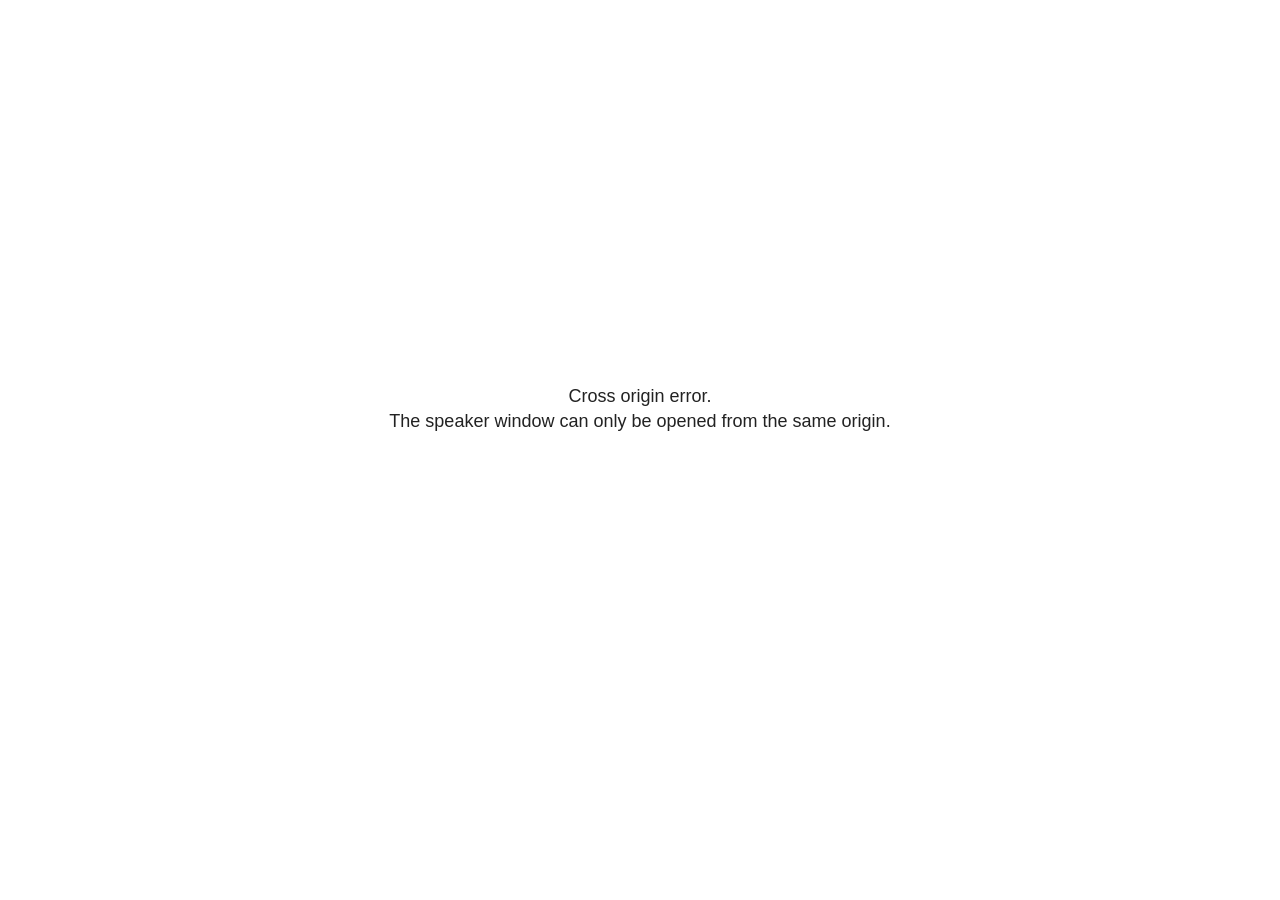
<file: defesa/apresentacao_final/assets/vendor/reveal/plugin/notes/speaker-view.html>
<!--
	NOTE: You need to build the notes plugin after making changes to this file.
-->
<html lang="en">
	<head>
		<meta charset="utf-8">

		<title>reveal.js - Speaker View</title>

		<style>
			body {
				font-family: Helvetica;
				font-size: 18px;
			}

			#current-slide,
			#upcoming-slide,
			#speaker-controls {
				padding: 6px;
				box-sizing: border-box;
				-moz-box-sizing: border-box;
			}

			#current-slide iframe,
			#upcoming-slide iframe {
				width: 100%;
				height: 100%;
				border: 1px solid #ddd;
			}

			#current-slide .label,
			#upcoming-slide .label {
				position: absolute;
				top: 10px;
				left: 10px;
				z-index: 2;
			}

			#connection-status {
				position: absolute;
				top: 0;
				left: 0;
				width: 100%;
				height: 100%;
				z-index: 20;
				padding: 30% 20% 20% 20%;
				font-size: 18px;
				color: #222;
				background: #fff;
				text-align: center;
				box-sizing: border-box;
				line-height: 1.4;
			}

			.overlay-element {
				height: 34px;
				line-height: 34px;
				padding: 0 10px;
				text-shadow: none;
				background: rgba( 220, 220, 220, 0.8 );
				color: #222;
				font-size: 14px;
			}

			.overlay-element.interactive:hover {
				background: rgba( 220, 220, 220, 1 );
			}

			#current-slide {
				position: absolute;
				width: 60%;
				height: 100%;
				top: 0;
				left: 0;
				padding-right: 0;
			}

			#upcoming-slide {
				position: absolute;
				width: 40%;
				height: 40%;
				right: 0;
				top: 0;
			}

			/* Speaker controls */
			#speaker-controls {
				position: absolute;
				top: 40%;
				right: 0;
				width: 40%;
				height: 60%;
				overflow: auto;
				font-size: 18px;
			}

				.speaker-controls-time.hidden,
				.speaker-controls-notes.hidden {
					display: none;
				}

				.speaker-controls-time .label,
				.speaker-controls-pace .label,
				.speaker-controls-notes .label {
					text-transform: uppercase;
					font-weight: normal;
					font-size: 0.66em;
					color: #666;
					margin: 0;
				}

				.speaker-controls-time, .speaker-controls-pace {
					border-bottom: 1px solid rgba( 200, 200, 200, 0.5 );
					margin-bottom: 10px;
					padding: 10px 16px;
					padding-bottom: 20px;
					cursor: pointer;
				}

				.speaker-controls-time .reset-button {
					opacity: 0;
					float: right;
					color: #666;
					text-decoration: none;
				}
				.speaker-controls-time:hover .reset-button {
					opacity: 1;
				}

				.speaker-controls-time .timer,
				.speaker-controls-time .clock {
					width: 50%;
				}

				.speaker-controls-time .timer,
				.speaker-controls-time .clock,
				.speaker-controls-time .pacing .hours-value,
				.speaker-controls-time .pacing .minutes-value,
				.speaker-controls-time .pacing .seconds-value {
					font-size: 1.9em;
				}

				.speaker-controls-time .timer {
					float: left;
				}

				.speaker-controls-time .clock {
					float: right;
					text-align: right;
				}

				.speaker-controls-time span.mute {
					opacity: 0.3;
				}

				.speaker-controls-time .pacing-title {
					margin-top: 5px;
				}

				.speaker-controls-time .pacing.ahead {
					color: blue;
				}

				.speaker-controls-time .pacing.on-track {
					color: green;
				}

				.speaker-controls-time .pacing.behind {
					color: red;
				}

				.speaker-controls-notes {
					padding: 10px 16px;
				}

				.speaker-controls-notes .value {
					margin-top: 5px;
					line-height: 1.4;
					font-size: 1.2em;
				}

			/* Layout selector */
			#speaker-layout {
				position: absolute;
				top: 10px;
				right: 10px;
				color: #222;
				z-index: 10;
			}
				#speaker-layout select {
					position: absolute;
					width: 100%;
					height: 100%;
					top: 0;
					left: 0;
					border: 0;
					box-shadow: 0;
					cursor: pointer;
					opacity: 0;

					font-size: 1em;
					background-color: transparent;

					-moz-appearance: none;
					-webkit-appearance: none;
					-webkit-tap-highlight-color: rgba(0, 0, 0, 0);
				}

				#speaker-layout select:focus {
					outline: none;
					box-shadow: none;
				}

			.clear {
				clear: both;
			}

			/* Speaker layout: Wide */
			body[data-speaker-layout="wide"] #current-slide,
			body[data-speaker-layout="wide"] #upcoming-slide {
				width: 50%;
				height: 45%;
				padding: 6px;
			}

			body[data-speaker-layout="wide"] #current-slide {
				top: 0;
				left: 0;
			}

			body[data-speaker-layout="wide"] #upcoming-slide {
				top: 0;
				left: 50%;
			}

			body[data-speaker-layout="wide"] #speaker-controls {
				top: 45%;
				left: 0;
				width: 100%;
				height: 50%;
				font-size: 1.25em;
			}

			/* Speaker layout: Tall */
			body[data-speaker-layout="tall"] #current-slide,
			body[data-speaker-layout="tall"] #upcoming-slide {
				width: 45%;
				height: 50%;
				padding: 6px;
			}

			body[data-speaker-layout="tall"] #current-slide {
				top: 0;
				left: 0;
			}

			body[data-speaker-layout="tall"] #upcoming-slide {
				top: 50%;
				left: 0;
			}

			body[data-speaker-layout="tall"] #speaker-controls {
				padding-top: 40px;
				top: 0;
				left: 45%;
				width: 55%;
				height: 100%;
				font-size: 1.25em;
			}

			/* Speaker layout: Notes only */
			body[data-speaker-layout="notes-only"] #current-slide,
			body[data-speaker-layout="notes-only"] #upcoming-slide {
				display: none;
			}

			body[data-speaker-layout="notes-only"] #speaker-controls {
				padding-top: 40px;
				top: 0;
				left: 0;
				width: 100%;
				height: 100%;
				font-size: 1.25em;
			}

			@media screen and (max-width: 1080px) {
				body[data-speaker-layout="default"] #speaker-controls {
					font-size: 16px;
				}
			}

			@media screen and (max-width: 900px) {
				body[data-speaker-layout="default"] #speaker-controls {
					font-size: 14px;
				}
			}

			@media screen and (max-width: 800px) {
				body[data-speaker-layout="default"] #speaker-controls {
					font-size: 12px;
				}
			}

		</style>
	</head>

	<body>

		<div id="connection-status">Loading speaker view...</div>

		<div id="current-slide"></div>
		<div id="upcoming-slide"><span class="overlay-element label">Upcoming</span></div>
		<div id="speaker-controls">
			<div class="speaker-controls-time">
				<h4 class="label">Time <span class="reset-button">Click to Reset</span></h4>
				<div class="clock">
					<span class="clock-value">0:00 AM</span>
				</div>
				<div class="timer">
					<span class="hours-value">00</span><span class="minutes-value">:00</span><span class="seconds-value">:00</span>
				</div>
				<div class="clear"></div>

				<h4 class="label pacing-title" style="display: none">Pacing – Time to finish current slide</h4>
				<div class="pacing" style="display: none">
					<span class="hours-value">00</span><span class="minutes-value">:00</span><span class="seconds-value">:00</span>
				</div>
			</div>

			<div class="speaker-controls-notes hidden">
				<h4 class="label">Notes</h4>
				<div class="value"></div>
			</div>
		</div>
		<div id="speaker-layout" class="overlay-element interactive">
			<span class="speaker-layout-label"></span>
			<select class="speaker-layout-dropdown"></select>
		</div>

		<script>

			(function() {

				var notes,
					notesValue,
					currentState,
					currentSlide,
					upcomingSlide,
					layoutLabel,
					layoutDropdown,
					pendingCalls = {},
					lastRevealApiCallId = 0,
					connected = false

				var connectionStatus = document.querySelector( '#connection-status' );

				var SPEAKER_LAYOUTS = {
					'default': 'Default',
					'wide': 'Wide',
					'tall': 'Tall',
					'notes-only': 'Notes only'
				};

				setupLayout();

				let openerOrigin;

				try {
					openerOrigin = window.opener.location.origin;
				}
				catch ( error ) { console.warn( error ) }

				// In order to prevent XSS, the speaker view will only run if its
				// opener has the same origin as itself
				if( window.location.origin !== openerOrigin ) {
					connectionStatus.innerHTML = 'Cross origin error.<br>The speaker window can only be opened from the same origin.';
					return;
				}

				var connectionTimeout = setTimeout( function() {
					connectionStatus.innerHTML = 'Error connecting to main window.<br>Please try closing and reopening the speaker view.';
				}, 5000 );

				window.addEventListener( 'message', function( event ) {

					// Validate the origin of all messages to avoid parsing messages
					// that aren't meant for us. Ignore when running off file:// so
					// that the speaker view continues to work without a web server.
					if( window.location.origin !== event.origin && window.location.origin !== 'file://' ) {
						return
					}

					clearTimeout( connectionTimeout );
					connectionStatus.style.display = 'none';

					var data = JSON.parse( event.data );

					// The overview mode is only useful to the reveal.js instance
					// where navigation occurs so we don't sync it
					if( data.state ) delete data.state.overview;

					// Messages sent by the notes plugin inside of the main window
					if( data && data.namespace === 'reveal-notes' ) {
						if( data.type === 'connect' ) {
							handleConnectMessage( data );
						}
						else if( data.type === 'state' ) {
							handleStateMessage( data );
						}
						else if( data.type === 'return' ) {
							pendingCalls[data.callId](data.result);
							delete pendingCalls[data.callId];
						}
					}
					// Messages sent by the reveal.js inside of the current slide preview
					else if( data && data.namespace === 'reveal' ) {
						if( /ready/.test( data.eventName ) ) {
							// Send a message back to notify that the handshake is complete
							window.opener.postMessage( JSON.stringify({ namespace: 'reveal-notes', type: 'connected'} ), '*' );
						}
						else if( /slidechanged|fragmentshown|fragmenthidden|paused|resumed/.test( data.eventName ) && currentState !== JSON.stringify( data.state ) ) {

							dispatchStateToMainWindow( data.state );

						}
					}

				} );

				/**
				 * Updates the presentation in the main window to match the state
				 * of the presentation in the notes window.
				 */
				const dispatchStateToMainWindow = debounce(( state ) => {
					window.opener.postMessage( JSON.stringify({ method: 'setState', args: [ state ]} ), '*' );
				}, 500);

				/**
				 * Asynchronously calls the Reveal.js API of the main frame.
				 */
				function callRevealApi( methodName, methodArguments, callback ) {

					var callId = ++lastRevealApiCallId;
					pendingCalls[callId] = callback;
					window.opener.postMessage( JSON.stringify( {
						namespace: 'reveal-notes',
						type: 'call',
						callId: callId,
						methodName: methodName,
						arguments: methodArguments
					} ), '*' );

				}

				/**
				 * Called when the main window is trying to establish a
				 * connection.
				 */
				function handleConnectMessage( data ) {

					if( connected === false ) {
						connected = true;

						setupIframes( data );
						setupKeyboard();
						setupNotes();
						setupTimer();
						setupHeartbeat();
					}

				}

				/**
				 * Called when the main window sends an updated state.
				 */
				function handleStateMessage( data ) {

					// Store the most recently set state to avoid circular loops
					// applying the same state
					currentState = JSON.stringify( data.state );

					// No need for updating the notes in case of fragment changes
					if ( data.notes ) {
						notes.classList.remove( 'hidden' );
						notesValue.style.whiteSpace = data.whitespace;
						if( data.markdown ) {
							notesValue.innerHTML = marked( data.notes );
						}
						else {
							notesValue.innerHTML = data.notes;
						}
					}
					else {
						notes.classList.add( 'hidden' );
					}

					// Update the note slides
					currentSlide.contentWindow.postMessage( JSON.stringify({ method: 'setState', args: [ data.state ] }), '*' );
					upcomingSlide.contentWindow.postMessage( JSON.stringify({ method: 'setState', args: [ data.state ] }), '*' );
					upcomingSlide.contentWindow.postMessage( JSON.stringify({ method: 'next' }), '*' );

				}

				// Limit to max one state update per X ms
				handleStateMessage = debounce( handleStateMessage, 200 );

				/**
				 * Forward keyboard events to the current slide window.
				 * This enables keyboard events to work even if focus
				 * isn't set on the current slide iframe.
				 *
				 * Block F5 default handling, it reloads and disconnects
				 * the speaker notes window.
				 */
				function setupKeyboard() {

					document.addEventListener( 'keydown', function( event ) {
						if( event.keyCode === 116 || ( event.metaKey && event.keyCode === 82 ) ) {
							event.preventDefault();
							return false;
						}
						currentSlide.contentWindow.postMessage( JSON.stringify({ method: 'triggerKey', args: [ event.keyCode ] }), '*' );
					} );

				}

				/**
				 * Creates the preview iframes.
				 */
				function setupIframes( data ) {

					var params = [
						'receiver',
						'progress=false',
						'history=false',
						'transition=none',
						'autoSlide=0',
						'backgroundTransition=none'
					].join( '&' );

					var urlSeparator = /\?/.test(data.url) ? '&' : '?';
					var hash = '#/' + data.state.indexh + '/' + data.state.indexv;
					var currentURL = data.url + urlSeparator + params + '&scrollActivationWidth=false&postMessageEvents=true' + hash;
					var upcomingURL = data.url + urlSeparator + params + '&scrollActivationWidth=false&controls=false' + hash;

					currentSlide = document.createElement( 'iframe' );
					currentSlide.setAttribute( 'width', 1280 );
					currentSlide.setAttribute( 'height', 1024 );
					currentSlide.setAttribute( 'src', currentURL );
					document.querySelector( '#current-slide' ).appendChild( currentSlide );

					upcomingSlide = document.createElement( 'iframe' );
					upcomingSlide.setAttribute( 'width', 640 );
					upcomingSlide.setAttribute( 'height', 512 );
					upcomingSlide.setAttribute( 'src', upcomingURL );
					document.querySelector( '#upcoming-slide' ).appendChild( upcomingSlide );

				}

				/**
				 * Setup the notes UI.
				 */
				function setupNotes() {

					notes = document.querySelector( '.speaker-controls-notes' );
					notesValue = document.querySelector( '.speaker-controls-notes .value' );

				}

				/**
				 * We send out a heartbeat at all times to ensure we can
				 * reconnect with the main presentation window after reloads.
				 */
				function setupHeartbeat() {

					setInterval( () => {
						window.opener.postMessage( JSON.stringify({ namespace: 'reveal-notes', type: 'heartbeat'} ), '*' );
					}, 1000 );

				}

				function getTimings( callback ) {

					callRevealApi( 'getSlidesAttributes', [], function ( slideAttributes ) {
						callRevealApi( 'getConfig', [], function ( config ) {
							var totalTime = config.totalTime;
							var minTimePerSlide = config.minimumTimePerSlide || 0;
							var defaultTiming = config.defaultTiming;
							if ((defaultTiming == null) && (totalTime == null)) {
								callback(null);
								return;
							}
							// Setting totalTime overrides defaultTiming
							if (totalTime) {
								defaultTiming = 0;
							}
							var timings = [];
							for ( var i in slideAttributes ) {
								var slide = slideAttributes[ i ];
								var timing = defaultTiming;
								if( slide.hasOwnProperty( 'data-timing' )) {
									var t = slide[ 'data-timing' ];
									timing = parseInt(t);
									if( isNaN(timing) ) {
										console.warn("Could not parse timing '" + t + "' of slide " + i + "; using default of " + defaultTiming);
										timing = defaultTiming;
									}
								}
								timings.push(timing);
							}
							if ( totalTime ) {
								// After we've allocated time to individual slides, we summarize it and
								// subtract it from the total time
								var remainingTime = totalTime - timings.reduce( function(a, b) { return a + b; }, 0 );
								// The remaining time is divided by the number of slides that have 0 seconds
								// allocated at the moment, giving the average time-per-slide on the remaining slides
								var remainingSlides = (timings.filter( function(x) { return x == 0 }) ).length
								var timePerSlide = Math.round( remainingTime / remainingSlides, 0 )
								// And now we replace every zero-value timing with that average
								timings = timings.map( function(x) { return (x==0 ? timePerSlide : x) } );
							}
							var slidesUnderMinimum = timings.filter( function(x) { return (x < minTimePerSlide) } ).length
							if ( slidesUnderMinimum ) {
								message = "The pacing time for " + slidesUnderMinimum + " slide(s) is under the configured minimum of " + minTimePerSlide + " seconds. Check the data-timing attribute on individual slides, or consider increasing the totalTime or minimumTimePerSlide configuration options (or removing some slides).";
								alert(message);
							}
							callback( timings );
						} );
					} );

				}

				/**
				 * Return the number of seconds allocated for presenting
				 * all slides up to and including this one.
				 */
				function getTimeAllocated( timings, callback ) {

					callRevealApi( 'getSlidePastCount', [], function ( currentSlide ) {
						var allocated = 0;
						for (var i in timings.slice(0, currentSlide + 1)) {
							allocated += timings[i];
						}
						callback( allocated );
					} );

				}

				/**
				 * Create the timer and clock and start updating them
				 * at an interval.
				 */
				function setupTimer() {

					var start = new Date(),
					timeEl = document.querySelector( '.speaker-controls-time' ),
					clockEl = timeEl.querySelector( '.clock-value' ),
					hoursEl = timeEl.querySelector( '.hours-value' ),
					minutesEl = timeEl.querySelector( '.minutes-value' ),
					secondsEl = timeEl.querySelector( '.seconds-value' ),
					pacingTitleEl = timeEl.querySelector( '.pacing-title' ),
					pacingEl = timeEl.querySelector( '.pacing' ),
					pacingHoursEl = pacingEl.querySelector( '.hours-value' ),
					pacingMinutesEl = pacingEl.querySelector( '.minutes-value' ),
					pacingSecondsEl = pacingEl.querySelector( '.seconds-value' );

					var timings = null;
					getTimings( function ( _timings ) {

						timings = _timings;
						if (_timings !== null) {
							pacingTitleEl.style.removeProperty('display');
							pacingEl.style.removeProperty('display');
						}

						// Update once directly
						_updateTimer();

						// Then update every second
						setInterval( _updateTimer, 1000 );

					} );


					function _resetTimer() {

						if (timings == null) {
							start = new Date();
							_updateTimer();
						}
						else {
							// Reset timer to beginning of current slide
							getTimeAllocated( timings, function ( slideEndTimingSeconds ) {
								var slideEndTiming = slideEndTimingSeconds * 1000;
								callRevealApi( 'getSlidePastCount', [], function ( currentSlide ) {
									var currentSlideTiming = timings[currentSlide] * 1000;
									var previousSlidesTiming = slideEndTiming - currentSlideTiming;
									var now = new Date();
									start = new Date(now.getTime() - previousSlidesTiming);
									_updateTimer();
								} );
							} );
						}

					}

					timeEl.addEventListener( 'click', function() {
						_resetTimer();
						return false;
					} );

					function _displayTime( hrEl, minEl, secEl, time) {

						var sign = Math.sign(time) == -1 ? "-" : "";
						time = Math.abs(Math.round(time / 1000));
						var seconds = time % 60;
						var minutes = Math.floor( time / 60 ) % 60 ;
						var hours = Math.floor( time / ( 60 * 60 )) ;
						hrEl.innerHTML = sign + zeroPadInteger( hours );
						if (hours == 0) {
							hrEl.classList.add( 'mute' );
						}
						else {
							hrEl.classList.remove( 'mute' );
						}
						minEl.innerHTML = ':' + zeroPadInteger( minutes );
						if (hours == 0 && minutes == 0) {
							minEl.classList.add( 'mute' );
						}
						else {
							minEl.classList.remove( 'mute' );
						}
						secEl.innerHTML = ':' + zeroPadInteger( seconds );
					}

					function _updateTimer() {

						var diff, hours, minutes, seconds,
						now = new Date();

						diff = now.getTime() - start.getTime();

						clockEl.innerHTML = now.toLocaleTimeString( 'en-US', { hour12: true, hour: '2-digit', minute:'2-digit' } );
						_displayTime( hoursEl, minutesEl, secondsEl, diff );
						if (timings !== null) {
							_updatePacing(diff);
						}

					}

					function _updatePacing(diff) {

						getTimeAllocated( timings, function ( slideEndTimingSeconds ) {
							var slideEndTiming = slideEndTimingSeconds * 1000;

							callRevealApi( 'getSlidePastCount', [], function ( currentSlide ) {
								var currentSlideTiming = timings[currentSlide] * 1000;
								var timeLeftCurrentSlide = slideEndTiming - diff;
								if (timeLeftCurrentSlide < 0) {
									pacingEl.className = 'pacing behind';
								}
								else if (timeLeftCurrentSlide < currentSlideTiming) {
									pacingEl.className = 'pacing on-track';
								}
								else {
									pacingEl.className = 'pacing ahead';
								}
								_displayTime( pacingHoursEl, pacingMinutesEl, pacingSecondsEl, timeLeftCurrentSlide );
							} );
						} );
					}

				}

				/**
				 * Sets up the speaker view layout and layout selector.
				 */
				function setupLayout() {

					layoutDropdown = document.querySelector( '.speaker-layout-dropdown' );
					layoutLabel = document.querySelector( '.speaker-layout-label' );

					// Render the list of available layouts
					for( var id in SPEAKER_LAYOUTS ) {
						var option = document.createElement( 'option' );
						option.setAttribute( 'value', id );
						option.textContent = SPEAKER_LAYOUTS[ id ];
						layoutDropdown.appendChild( option );
					}

					// Monitor the dropdown for changes
					layoutDropdown.addEventListener( 'change', function( event ) {

						setLayout( layoutDropdown.value );

					}, false );

					// Restore any currently persisted layout
					setLayout( getLayout() );

				}

				/**
				 * Sets a new speaker view layout. The layout is persisted
				 * in local storage.
				 */
				function setLayout( value ) {

					var title = SPEAKER_LAYOUTS[ value ];

					layoutLabel.innerHTML = 'Layout' + ( title ? ( ': ' + title ) : '' );
					layoutDropdown.value = value;

					document.body.setAttribute( 'data-speaker-layout', value );

					// Persist locally
					if( supportsLocalStorage() ) {
						window.localStorage.setItem( 'reveal-speaker-layout', value );
					}

				}

				/**
				 * Returns the ID of the most recently set speaker layout
				 * or our default layout if none has been set.
				 */
				function getLayout() {

					if( supportsLocalStorage() ) {
						var layout = window.localStorage.getItem( 'reveal-speaker-layout' );
						if( layout ) {
							return layout;
						}
					}

					// Default to the first record in the layouts hash
					for( var id in SPEAKER_LAYOUTS ) {
						return id;
					}

				}

				function supportsLocalStorage() {

					try {
						localStorage.setItem('test', 'test');
						localStorage.removeItem('test');
						return true;
					}
					catch( e ) {
						return false;
					}

				}

				function zeroPadInteger( num ) {

					var str = '00' + parseInt( num );
					return str.substring( str.length - 2 );

				}

				/**
				 * Limits the frequency at which a function can be called.
				 */
				function debounce( fn, ms ) {

					var lastTime = 0,
						timeout;

					return function() {

						var args = arguments;
						var context = this;

						clearTimeout( timeout );

						var timeSinceLastCall = Date.now() - lastTime;
						if( timeSinceLastCall > ms ) {
							fn.apply( context, args );
							lastTime = Date.now();
						}
						else {
							timeout = setTimeout( function() {
								fn.apply( context, args );
								lastTime = Date.now();
							}, ms - timeSinceLastCall );
						}

					}

				}

			})();

		</script>
	</body>
</html>
</file>
<file: defesa/apresentacao_final/assets/vendor/cascadia-code/400.css>
/* cascadia-code-arabic-400-normal */
@font-face {
  font-family: 'Cascadia Code';
  font-style: normal;
  font-display: swap;
  font-weight: 400;
  src: url(./files/cascadia-code-arabic-400-normal.woff2) format('woff2'), url(./files/cascadia-code-arabic-400-normal.woff) format('woff');
  unicode-range: U+0600-06FF,U+0750-077F,U+0870-088E,U+0890-0891,U+0897-08E1,U+08E3-08FF,U+200C-200E,U+2010-2011,U+204F,U+2E41,U+FB50-FDFF,U+FE70-FE74,U+FE76-FEFC,U+102E0-102FB,U+10E60-10E7E,U+10EC2-10EC4,U+10EFC-10EFF,U+1EE00-1EE03,U+1EE05-1EE1F,U+1EE21-1EE22,U+1EE24,U+1EE27,U+1EE29-1EE32,U+1EE34-1EE37,U+1EE39,U+1EE3B,U+1EE42,U+1EE47,U+1EE49,U+1EE4B,U+1EE4D-1EE4F,U+1EE51-1EE52,U+1EE54,U+1EE57,U+1EE59,U+1EE5B,U+1EE5D,U+1EE5F,U+1EE61-1EE62,U+1EE64,U+1EE67-1EE6A,U+1EE6C-1EE72,U+1EE74-1EE77,U+1EE79-1EE7C,U+1EE7E,U+1EE80-1EE89,U+1EE8B-1EE9B,U+1EEA1-1EEA3,U+1EEA5-1EEA9,U+1EEAB-1EEBB,U+1EEF0-1EEF1;
}

/* cascadia-code-braille-400-normal */
@font-face {
  font-family: 'Cascadia Code';
  font-style: normal;
  font-display: swap;
  font-weight: 400;
  src: url(./files/cascadia-code-braille-400-normal.woff2) format('woff2'), url(./files/cascadia-code-braille-400-normal.woff) format('woff');
  unicode-range: U+2800-28FF;
}

/* cascadia-code-cyrillic-ext-400-normal */
@font-face {
  font-family: 'Cascadia Code';
  font-style: normal;
  font-display: swap;
  font-weight: 400;
  src: url(./files/cascadia-code-cyrillic-ext-400-normal.woff2) format('woff2'), url(./files/cascadia-code-cyrillic-ext-400-normal.woff) format('woff');
  unicode-range: U+0460-052F,U+1C80-1C8A,U+20B4,U+2DE0-2DFF,U+A640-A69F,U+FE2E-FE2F;
}

/* cascadia-code-cyrillic-400-normal */
@font-face {
  font-family: 'Cascadia Code';
  font-style: normal;
  font-display: swap;
  font-weight: 400;
  src: url(./files/cascadia-code-cyrillic-400-normal.woff2) format('woff2'), url(./files/cascadia-code-cyrillic-400-normal.woff) format('woff');
  unicode-range: U+0301,U+0400-045F,U+0490-0491,U+04B0-04B1,U+2116;
}

/* cascadia-code-greek-400-normal */
@font-face {
  font-family: 'Cascadia Code';
  font-style: normal;
  font-display: swap;
  font-weight: 400;
  src: url(./files/cascadia-code-greek-400-normal.woff2) format('woff2'), url(./files/cascadia-code-greek-400-normal.woff) format('woff');
  unicode-range: U+0370-0377,U+037A-037F,U+0384-038A,U+038C,U+038E-03A1,U+03A3-03FF;
}

/* cascadia-code-hebrew-400-normal */
@font-face {
  font-family: 'Cascadia Code';
  font-style: normal;
  font-display: swap;
  font-weight: 400;
  src: url(./files/cascadia-code-hebrew-400-normal.woff2) format('woff2'), url(./files/cascadia-code-hebrew-400-normal.woff) format('woff');
  unicode-range: U+0307-0308,U+0590-05FF,U+200C-2010,U+20AA,U+25CC,U+FB1D-FB4F;
}

/* cascadia-code-symbols2-400-normal */
@font-face {
  font-family: 'Cascadia Code';
  font-style: normal;
  font-display: swap;
  font-weight: 400;
  src: url(./files/cascadia-code-symbols2-400-normal.woff2) format('woff2'), url(./files/cascadia-code-symbols2-400-normal.woff) format('woff');
  unicode-range: U+2000-2001,U+2004-2008,U+200A,U+23B8-23BD,U+2500-259F;
}

/* cascadia-code-vietnamese-400-normal */
@font-face {
  font-family: 'Cascadia Code';
  font-style: normal;
  font-display: swap;
  font-weight: 400;
  src: url(./files/cascadia-code-vietnamese-400-normal.woff2) format('woff2'), url(./files/cascadia-code-vietnamese-400-normal.woff) format('woff');
  unicode-range: U+0102-0103,U+0110-0111,U+0128-0129,U+0168-0169,U+01A0-01A1,U+01AF-01B0,U+0300-0301,U+0303-0304,U+0308-0309,U+0323,U+0329,U+1EA0-1EF9,U+20AB;
}

/* cascadia-code-latin-ext-400-normal */
@font-face {
  font-family: 'Cascadia Code';
  font-style: normal;
  font-display: swap;
  font-weight: 400;
  src: url(./files/cascadia-code-latin-ext-400-normal.woff2) format('woff2'), url(./files/cascadia-code-latin-ext-400-normal.woff) format('woff');
  unicode-range: U+0100-02BA,U+02BD-02C5,U+02C7-02CC,U+02CE-02D7,U+02DD-02FF,U+0304,U+0308,U+0329,U+1D00-1DBF,U+1E00-1E9F,U+1EF2-1EFF,U+2020,U+20A0-20AB,U+20AD-20C0,U+2113,U+2C60-2C7F,U+A720-A7FF;
}

/* cascadia-code-latin-400-normal */
@font-face {
  font-family: 'Cascadia Code';
  font-style: normal;
  font-display: swap;
  font-weight: 400;
  src: url(./files/cascadia-code-latin-400-normal.woff2) format('woff2'), url(./files/cascadia-code-latin-400-normal.woff) format('woff');
  unicode-range: U+0000-00FF,U+0131,U+0152-0153,U+02BB-02BC,U+02C6,U+02DA,U+02DC,U+0304,U+0308,U+0329,U+2000-206F,U+20AC,U+2122,U+2191,U+2193,U+2212,U+2215,U+FEFF,U+FFFD;
}
</file>
<file: defesa/apresentacao_final/assets/vendor/cascadia-code/700.css>
/* cascadia-code-arabic-700-normal */
@font-face {
  font-family: 'Cascadia Code';
  font-style: normal;
  font-display: swap;
  font-weight: 700;
  src: url(./files/cascadia-code-arabic-700-normal.woff2) format('woff2'), url(./files/cascadia-code-arabic-700-normal.woff) format('woff');
  unicode-range: U+0600-06FF,U+0750-077F,U+0870-088E,U+0890-0891,U+0897-08E1,U+08E3-08FF,U+200C-200E,U+2010-2011,U+204F,U+2E41,U+FB50-FDFF,U+FE70-FE74,U+FE76-FEFC,U+102E0-102FB,U+10E60-10E7E,U+10EC2-10EC4,U+10EFC-10EFF,U+1EE00-1EE03,U+1EE05-1EE1F,U+1EE21-1EE22,U+1EE24,U+1EE27,U+1EE29-1EE32,U+1EE34-1EE37,U+1EE39,U+1EE3B,U+1EE42,U+1EE47,U+1EE49,U+1EE4B,U+1EE4D-1EE4F,U+1EE51-1EE52,U+1EE54,U+1EE57,U+1EE59,U+1EE5B,U+1EE5D,U+1EE5F,U+1EE61-1EE62,U+1EE64,U+1EE67-1EE6A,U+1EE6C-1EE72,U+1EE74-1EE77,U+1EE79-1EE7C,U+1EE7E,U+1EE80-1EE89,U+1EE8B-1EE9B,U+1EEA1-1EEA3,U+1EEA5-1EEA9,U+1EEAB-1EEBB,U+1EEF0-1EEF1;
}

/* cascadia-code-braille-700-normal */
@font-face {
  font-family: 'Cascadia Code';
  font-style: normal;
  font-display: swap;
  font-weight: 700;
  src: url(./files/cascadia-code-braille-700-normal.woff2) format('woff2'), url(./files/cascadia-code-braille-700-normal.woff) format('woff');
  unicode-range: U+2800-28FF;
}

/* cascadia-code-cyrillic-ext-700-normal */
@font-face {
  font-family: 'Cascadia Code';
  font-style: normal;
  font-display: swap;
  font-weight: 700;
  src: url(./files/cascadia-code-cyrillic-ext-700-normal.woff2) format('woff2'), url(./files/cascadia-code-cyrillic-ext-700-normal.woff) format('woff');
  unicode-range: U+0460-052F,U+1C80-1C8A,U+20B4,U+2DE0-2DFF,U+A640-A69F,U+FE2E-FE2F;
}

/* cascadia-code-cyrillic-700-normal */
@font-face {
  font-family: 'Cascadia Code';
  font-style: normal;
  font-display: swap;
  font-weight: 700;
  src: url(./files/cascadia-code-cyrillic-700-normal.woff2) format('woff2'), url(./files/cascadia-code-cyrillic-700-normal.woff) format('woff');
  unicode-range: U+0301,U+0400-045F,U+0490-0491,U+04B0-04B1,U+2116;
}

/* cascadia-code-greek-700-normal */
@font-face {
  font-family: 'Cascadia Code';
  font-style: normal;
  font-display: swap;
  font-weight: 700;
  src: url(./files/cascadia-code-greek-700-normal.woff2) format('woff2'), url(./files/cascadia-code-greek-700-normal.woff) format('woff');
  unicode-range: U+0370-0377,U+037A-037F,U+0384-038A,U+038C,U+038E-03A1,U+03A3-03FF;
}

/* cascadia-code-hebrew-700-normal */
@font-face {
  font-family: 'Cascadia Code';
  font-style: normal;
  font-display: swap;
  font-weight: 700;
  src: url(./files/cascadia-code-hebrew-700-normal.woff2) format('woff2'), url(./files/cascadia-code-hebrew-700-normal.woff) format('woff');
  unicode-range: U+0307-0308,U+0590-05FF,U+200C-2010,U+20AA,U+25CC,U+FB1D-FB4F;
}

/* cascadia-code-symbols2-700-normal */
@font-face {
  font-family: 'Cascadia Code';
  font-style: normal;
  font-display: swap;
  font-weight: 700;
  src: url(./files/cascadia-code-symbols2-700-normal.woff2) format('woff2'), url(./files/cascadia-code-symbols2-700-normal.woff) format('woff');
  unicode-range: U+2000-2001,U+2004-2008,U+200A,U+23B8-23BD,U+2500-259F;
}

/* cascadia-code-vietnamese-700-normal */
@font-face {
  font-family: 'Cascadia Code';
  font-style: normal;
  font-display: swap;
  font-weight: 700;
  src: url(./files/cascadia-code-vietnamese-700-normal.woff2) format('woff2'), url(./files/cascadia-code-vietnamese-700-normal.woff) format('woff');
  unicode-range: U+0102-0103,U+0110-0111,U+0128-0129,U+0168-0169,U+01A0-01A1,U+01AF-01B0,U+0300-0301,U+0303-0304,U+0308-0309,U+0323,U+0329,U+1EA0-1EF9,U+20AB;
}

/* cascadia-code-latin-ext-700-normal */
@font-face {
  font-family: 'Cascadia Code';
  font-style: normal;
  font-display: swap;
  font-weight: 700;
  src: url(./files/cascadia-code-latin-ext-700-normal.woff2) format('woff2'), url(./files/cascadia-code-latin-ext-700-normal.woff) format('woff');
  unicode-range: U+0100-02BA,U+02BD-02C5,U+02C7-02CC,U+02CE-02D7,U+02DD-02FF,U+0304,U+0308,U+0329,U+1D00-1DBF,U+1E00-1E9F,U+1EF2-1EFF,U+2020,U+20A0-20AB,U+20AD-20C0,U+2113,U+2C60-2C7F,U+A720-A7FF;
}

/* cascadia-code-latin-700-normal */
@font-face {
  font-family: 'Cascadia Code';
  font-style: normal;
  font-display: swap;
  font-weight: 700;
  src: url(./files/cascadia-code-latin-700-normal.woff2) format('woff2'), url(./files/cascadia-code-latin-700-normal.woff) format('woff');
  unicode-range: U+0000-00FF,U+0131,U+0152-0153,U+02BB-02BC,U+02C6,U+02DA,U+02DC,U+0304,U+0308,U+0329,U+2000-206F,U+20AC,U+2122,U+2191,U+2193,U+2212,U+2215,U+FEFF,U+FFFD;
}
</file>
<file: defesa/apresentacao_final/assets/theme-unifacens.css>
/* ===========================================================================
   Tema UniFacens para reveal.js  (protótipo TCC)
   Identidade do template oficial "Layout PPTs UniFacens_TCC.pptx"
   + acentos de programação (Cascadia Code, prompt, terminal Windows, IDE).

   Nota: o reveal.js aplica `display:block` inline na <section> ativa,
   sobrescrevendo `display:flex` da folha de estilos. Por isso TODO o layout
   fica num <div class="deck-slide"> interno; a <section> fica com o reveal.
   =========================================================================== */

:root {
  --uni-blue:   #2667FF;
  --uni-blue-d: #1a4fd6;
  --uni-dark:   #202124;
  --uni-light:  #FFFFFF;
  --uni-gray:   #DDE2EC;
  --uni-ink:    #111317;
  --uni-font:   "Segoe UI", system-ui, -apple-system, "Roboto", "Helvetica Neue", Arial, sans-serif;
  --mono:       "Cascadia Code", "Cascadia Mono", "JetBrains Mono", Consolas, "DejaVu Sans Mono", monospace;
}

/* letterbox (área fora do slide quando a janela não é 16:9): grafite, sem branco */
html, .reveal-viewport { background-color: #15171c; }

/* ---- Base reveal -------------------------------------------------------- */
.reveal { font-family: var(--uni-font); font-weight: 400; color: var(--uni-ink); }
.reveal .slides { text-align: left; }
.reveal .slides > section {
  width: 1280px; height: 720px; top: 0 !important;
  padding: 0; box-sizing: border-box;
}
.deck-slide { position: relative; width: 100%; height: 720px; box-sizing: border-box; overflow: hidden; }
.reveal h1, .reveal h2, .reveal h3 {
  font-family: var(--uni-font); text-transform: none; letter-spacing: 0; line-height: 1.15; margin: 0;
}

/* ---- Acentos compartilhados ------------------------------------------- */
.kicker { font-family: var(--mono); font-weight: 400; }
.kicker .ps1 { color: var(--ps1, var(--uni-blue)); margin-right: 10px; font-weight: 700; }

/* identificação de tópico no topo de cada slide após a Agenda (> tópico) + título abaixo */
.deck-topic { font-family: Arial, "Helvetica Neue", sans-serif; font-weight: 700; font-size: 24px; color: var(--uni-ink); margin: 0 0 16px; text-transform: uppercase; letter-spacing: 0.02em; }
.deck-topic .ps1 { color: var(--uni-blue); font-weight: 700; margin-right: 10px; }

.caret {
  display: inline-block; width: .55em; height: 1.02em;
  background: var(--caret-color, var(--uni-blue));
  transform: translateY(3px); margin-left: 4px;
}
.caret.blink { animation: caretBlink 1.05s steps(1) infinite; }
@keyframes caretBlink { 50% { opacity: 0; } }

.tw-line { opacity: 0; transition: opacity .16s ease; }

@keyframes fadeUp { from { opacity: 0; transform: translateY(16px); } to { opacity: 1; transform: translateY(0); } }

/* ---- Componente TERMINAL ---------------------------------------------- */
.term {
  background: #15171c; border: 1px solid #2c2f36; border-radius: 10px;
  box-shadow: 0 26px 60px rgba(15,23,42,.42); overflow: hidden;
  font-family: var(--mono); text-align: left;
}
.term__bar { display: flex; align-items: center; gap: 9px; padding: 11px 14px; background: #23262d; border-bottom: 1px solid #2c2f36; }
.term__title { color: #b9c0cc; font-size: 14px; }
.term__body { padding: 24px 28px; }
.term__body .tline { white-space: pre-wrap; min-height: 1em; }

/* terminal estilo Windows (Prompt de Comando) */
.term--win { --caret-color: #cccccc; border-color: #3a3a3a; }
.term--win .term__bar { background: #2d2d2d; justify-content: space-between; padding: 7px 6px 7px 14px; border-bottom: 1px solid #1f1f1f; }
.term--win .term__title { color: #e6e6e6; }
.term__wc { display: inline-flex; align-items: center; }
.term--win .wc { width: 30px; height: 22px; display: inline-flex; align-items: center; justify-content: center; }
.term--win .wc::before { content: ""; display: inline-block; }
.term--win .wc.min::before { width: 11px; height: 1px; background: #d6d6d6; }
.term--win .wc.max::before { width: 10px; height: 10px; border: 1px solid #d6d6d6; }
.term--win .wc.close::before { content: "\2715"; color: #d6d6d6; font-size: 13px; font-family: var(--uni-font); }
.term--win .term__body { background: #0c0c0c; color: #cccccc; }
.term--win .wprompt { color: #cccccc; }

/* ===========================================================================
   SLIDE 1  ·  Abertura (azul, logo + escrita de terminal)
   =========================================================================== */
.slide-cover-brand {
  display: flex; flex-direction: column; align-items: center; justify-content: center;
  gap: 30px; text-align: center;
  --caret-color: #ffffff; --ps1: #bcd3ff;
}
.slide-cover-brand .brand-logo { width: 42%; max-width: 560px; opacity: 0; transform: scale(0.92); }
.reveal .slides section.present .slide-cover-brand .brand-logo {
  animation: brandIn 1000ms cubic-bezier(.16,.84,.44,1) forwards;
}
@keyframes brandIn { 0% { opacity: 0; transform: scale(0.92); filter: blur(6px); } 100% { opacity: 1; transform: scale(1); filter: blur(0); } }
.slide-cover-brand .cover-tagline { font-size: 23px; color: rgba(255,255,255,.95); min-height: 1.4em; }

/* ===========================================================================
   SLIDE 2  ·  Capa do TCC (grafite, marca d'água, formal como o modelo
   + acento de terminal no cabeçalho: prompt ">" e caret piscando)
   =========================================================================== */
.slide-title-tcc { display: flex; flex-direction: column; padding: 48px 60px; color: #fff; --caret-color: var(--uni-blue); }
.slide-title-tcc .watermark { position: absolute; right: -60px; top: 50%; transform: translateY(-50%); width: 600px; color: #2b2d32; pointer-events: none; z-index: 0; }
.slide-title-tcc > *:not(.watermark) { position: relative; z-index: 1; }

.slide-title-tcc .topbar { display: flex; align-items: flex-start; justify-content: space-between; gap: 24px; }
.slide-title-tcc .tcc-label { font-family: Arial, "Helvetica Neue", sans-serif; font-size: 22px; font-weight: 700; line-height: 1.45; color: #fff; }
.slide-title-tcc .tcc-label__cont { display: inline-block; padding-left: 22px; }
.slide-title-tcc .topbar .logo { width: 178px; flex: none; }

.slide-title-tcc .center { flex: 1; display: flex; align-items: center; justify-content: center; }
.tcc-cover { text-align: center; max-width: 1000px; }
.tcc-title { font-family: var(--uni-font); font-size: 40px; font-weight: 700; line-height: 1.25; color: #fff; }
.tcc-authors { font-size: 24px; line-height: 1.55; color: #e6e6e6; margin-top: 38px; }
.tcc-advisor { font-size: 28px; font-weight: 600; color: #fff; margin-top: 42px; }

/* ===========================================================================
   SLIDE 3  ·  Agenda (faixa azul à esquerda, mais larga + itens digitados)
   =========================================================================== */
.slide-agenda { display: flex; background: var(--uni-light); }
.slide-agenda .agenda-side {
  width: 27%; flex: none; background: var(--uni-blue); color: #fff;
  display: flex; flex-direction: column; justify-content: space-between;
  padding: 64px 36px; box-sizing: border-box;
}
.slide-agenda .agenda-side h2 { font-size: 44px; font-weight: 600; margin-top: 24px; }
.slide-agenda .agenda-side .logo { width: 150px; }
.slide-agenda .agenda-main {
  flex: 1; display: flex; flex-direction: column; justify-content: center;
  padding: 56px 60px; box-sizing: border-box;
}
.agenda-list { list-style: none; margin: 0; padding: 0; width: 100%; --caret-color: var(--uni-blue); }
.agenda-list li { font-family: Arial, "Helvetica Neue", sans-serif; font-size: 27px; font-weight: 700; text-transform: uppercase; color: var(--uni-ink); padding: 9px 0; }
.agenda-list li .ps1 { color: var(--uni-blue); font-weight: 700; margin-right: 12px; }

/* ===========================================================================
   SLIDE 5  ·  As 4 fases do EDM — lista numerada formal (Arial) · Zorić (2020)
   =========================================================================== */
.slide-phases { display: flex; flex-direction: column; background: var(--uni-light); padding: 52px 64px 40px; --caret-color: var(--uni-blue); }
.slide-phases .wm { position: absolute; top: 26px; right: 34px; width: 58px; color: var(--uni-gray); opacity: .9; pointer-events: none; }
.slide-phases .phases-title { font-family: Arial, "Helvetica Neue", sans-serif; font-size: 30px; font-weight: 700; color: var(--uni-ink); }
.slide-phases .cite { font-family: Arial, "Helvetica Neue", sans-serif; font-size: 17px; color: #5b6472; font-weight: 600; margin-top: 6px; padding-left: 22px; }

.slide-phases .phases-intro { font-family: Arial, "Helvetica Neue", sans-serif; font-size: 25px; line-height: 1.5; color: var(--uni-ink); margin-top: 26px; max-width: 1120px; }
.slide-phases .phases-note { font-family: Arial, "Helvetica Neue", sans-serif; font-size: 25px; line-height: 1.5; color: var(--uni-ink); margin-top: 22px; max-width: 1120px; }

.phases-list { list-style: none; counter-reset: phase; margin: auto 0 0; padding: 0; max-width: 1120px; }
.phases-list li {
  counter-increment: phase; position: relative; padding-left: 46px;
  font-family: Arial, "Helvetica Neue", sans-serif; font-size: 25px; line-height: 1.5;
  color: var(--uni-ink); margin-bottom: 22px; text-align: justify;
}
.phases-list li::before {
  content: counter(phase) "."; position: absolute; left: 8px; top: 0;
  color: var(--uni-ink); font-weight: 700;
}
.phases-list .name { font-weight: 700; color: var(--uni-ink); }
.phases-list .desc { color: #3a414d; }
/* ===========================================================================
   SLIDE · Trabalhos correlatos (template) — 1º uso: Martins, Marin e Alves (2024)
   cabeçalho com acento de terminal + obra + faixa de método + teses centrais
   =========================================================================== */
.slide-related { display: flex; flex-direction: column; background: var(--uni-light); padding: 52px 64px 40px; --caret-color: var(--uni-blue); }
.slide-related .wm { position: absolute; top: 26px; right: 34px; width: 58px; color: var(--uni-gray); opacity: .9; pointer-events: none; }
.slide-related .rel-lead { font-size: 25px; line-height: 1.5; color: var(--uni-ink); margin-top: 26px; max-width: 1060px; }
.slide-related .kc-json { margin-top: 14px; display: flex; flex-direction: column; gap: 30px; }
.slide-related .kc-json-line { font-family: Arial, "Helvetica Neue", sans-serif; font-size: 25px; line-height: 1.18; color: var(--uni-ink); max-width: 1160px; margin: 0; }
.slide-related .kc-json-line .ps1 { font-family: var(--mono); color: var(--uni-ink); font-weight: 700; margin-right: 10px; }
.slide-related .kc-json-line b { color: var(--uni-ink); font-weight: 700; }
.slide-related .rel-finding {
  font-size: 24px; line-height: 1.45; color: var(--uni-ink);
  margin-top: 30px; max-width: 1040px; padding-left: 22px; border-left: 4px solid var(--uni-blue);
}
.slide-related .rel-finding b { color: var(--uni-blue-d); font-weight: 700; }
.slide-related .rel-aim { font-size: 21px; line-height: 1.45; color: #5b6472; margin-top: 28px; max-width: 1040px; }
.slide-related .rel-quote {
  position: relative; font-size: 24px; line-height: 1.45; color: var(--uni-ink);
  margin: 26px 0 0; padding: 4px 0 4px 26px; max-width: 1080px;
  border-left: 4px solid var(--uni-blue);
}
.slide-related .rel-quote .src { font-size: 20px; color: #5b6472; }
.slide-related .rel-intro { font-size: 22px; color: var(--uni-ink); margin-top: 28px; }
.slide-related .rel-points { list-style: none; margin: 14px 0 0; padding: 0; max-width: 1060px; }
.slide-related .rel-points li { font-family: Arial, "Helvetica Neue", sans-serif; font-size: 22px; line-height: 1.5; color: var(--uni-ink); padding: 3px 0; }
.slide-related .rel-points li .ps1 { font-family: var(--mono); color: var(--uni-blue); font-weight: 700; margin-right: 12px; }
.slide-related .rel-src { font-family: Arial, "Helvetica Neue", sans-serif; font-size: 18px; color: #5b6472; margin-top: 14px; }
.slide-related .rel-cite { margin-top: auto; font-family: Arial, "Helvetica Neue", sans-serif; font-size: 18px; color: #5b6472; }

/* ===========================================================================
   SLIDE · Ferramentas e metodologias da EDM (ponte para as 4 fases · Zorić)
   texto técnico em prosa (Arial, justificado), conforme o manual
   =========================================================================== */
.slide-methods .meth-text {
  font-family: Arial, "Helvetica Neue", sans-serif; font-size: 23px; line-height: 1.55;
  color: var(--uni-ink); margin-top: 24px; max-width: 1080px; text-align: justify;
}
.slide-methods .meth-text b { color: var(--uni-blue-d); font-weight: 700; }

/* ===========================================================================
   SLIDE · Ponte EDM -> KT (Yağcı, 2022): sequência + prosa (Arial)
   =========================================================================== */
.slide-bridge .bridge-seq {
  display: flex; align-items: stretch; justify-content: center; gap: 0;
  margin-top: 38px; font-family: Arial, "Helvetica Neue", sans-serif;
}
.slide-bridge .bridge-seq .step {
  flex: 1 1 0; text-align: center; font-size: 20px; font-weight: 700; color: #111;
  background: #fff; border: 1.5px solid #1f1f1f; border-radius: 0; padding: 16px 14px;
  display: flex; align-items: center; justify-content: center;
}
.slide-bridge .bridge-seq .arr { flex: none; align-self: center; color: #1f1f1f; font-size: 26px; font-weight: 700; padding: 0 16px; }
.slide-bridge .bridge-text {
  margin-top: 34px; max-width: 1100px; font-family: Arial, "Helvetica Neue", sans-serif;
  font-size: 22px; line-height: 1.55; color: var(--uni-ink); text-align: justify;
}

/* ===========================================================================
   SLIDE · Corbett e Anderson (1995): origem do KT + modelo de 2 estados (BKT)
   =========================================================================== */
.slide-corbett .bkt-lead {
  font-family: Arial, "Helvetica Neue", sans-serif; font-size: 21px; line-height: 1.5;
  color: var(--uni-ink); margin-top: 28px; max-width: 1080px;
}
.slide-corbett .bkt-lead b { color: var(--uni-blue-d); font-weight: 700; }
.slide-corbett .param { display: flex; align-items: baseline; gap: 14px; font-family: Arial, "Helvetica Neue", sans-serif; font-size: 21px; color: var(--uni-ink); }
.slide-corbett .param .sym { font-family: var(--mono); font-weight: 700; color: var(--uni-blue); min-width: 70px; }
.slide-corbett .param .lbl { color: #3a414d; }

/* dois pares de parâmetros: aprendizado (estado oculto) × desempenho (observável) */
.slide-corbett .bkt-groups { display: grid; grid-template-columns: 1fr 1fr; gap: 16px 44px; margin-top: 18px; max-width: 1060px; }
.slide-corbett .bkt-group__head { font-family: Arial, "Helvetica Neue", sans-serif; font-size: 20px; font-weight: 700; color: var(--uni-blue-d); margin: 0 0 10px; }
.slide-corbett .bkt-group__cap { display: block; font-weight: 400; font-size: 15px; color: #5b6472; margin-top: 2px; }
.slide-corbett .bkt-group .param { font-size: 20px; margin-bottom: 9px; }
.slide-corbett .bkt-group .param .sym { min-width: 62px; }
.slide-corbett .bkt-group .param .lbl { line-height: 1.35; }

/* fecho: como os 4 parâmetros se combinam na inferência do estado */
.slide-corbett .bkt-close { font-family: Arial, "Helvetica Neue", sans-serif; font-size: 20px; line-height: 1.5; color: var(--uni-ink); margin-top: 22px; max-width: 1080px; }
.slide-corbett .bkt-close b { color: var(--uni-blue-d); font-weight: 700; }

/* ===========================================================================
   SLIDE · O problema (frase + gráfico de barras ASCII/CLI · Martins et al., 2024)
   =========================================================================== */
.slide-problem { display: flex; flex-direction: column; background: var(--uni-light); padding: 52px 64px 40px; }
.slide-problem .wm { position: absolute; top: 26px; right: 34px; width: 58px; color: var(--uni-gray); opacity: .9; pointer-events: none; }
.slide-problem .prob-head { font-family: Arial, "Helvetica Neue", sans-serif; font-size: 30px; font-weight: 700; color: var(--uni-ink); }
.slide-problem .prob-lead { font-size: 26px; line-height: 1.4; color: var(--uni-ink); margin-top: 18px; max-width: 1080px; }
.slide-problem .prob-quote {
  position: relative; font-size: 25px; line-height: 1.45; color: var(--uni-ink);
  margin: 20px 0 0; padding: 4px 0 4px 26px; max-width: 1080px;
  border-left: 4px solid var(--uni-blue);
}
.slide-problem .prob-quote .src { font-size: 21px; color: #5b6472; white-space: nowrap; }
.slide-problem .prob-sub { font-size: 20px; color: var(--uni-ink); margin-top: 26px; }

.ascii-chart {
  margin-top: 14px; font-family: Arial, "Helvetica Neue", sans-serif; font-size: 25px;
  display: grid; grid-template-columns: max-content max-content max-content;
  column-gap: 18px; row-gap: 10px; align-items: baseline;
}
.ascii-chart .bar-row { display: contents; }
.ascii-chart .bar-label { color: var(--uni-ink); font-weight: 700; }
.ascii-chart .bar { white-space: pre; }
.ascii-chart .bar .fill { color: var(--uni-blue); }
.ascii-chart .bar .empty { color: #cdd8ec; }
.ascii-chart .bar-num { color: var(--uni-ink); font-weight: 700; min-width: 2ch; text-align: right; }

.slide-problem .prob-cite { margin-top: 26px; font-family: Arial, "Helvetica Neue", sans-serif; font-size: 18px; color: #5b6472; }

/* ===========================================================================
   SLIDE · Figura — KCs (KCGen-KT) ligados as dificuldades (Martins et al.)
   modelo "Word": quadrados ligados, tudo em Arial; titulo mantem o > piscando;
   titulo acima e fonte abaixo (centralizada), conforme manual de quadros.
   =========================================================================== */
.slide-kcfig {
  display: flex; flex-direction: column; background: var(--uni-light);
  padding: 36px 52px 26px; --caret-color: var(--uni-blue);
  font-family: Arial, "Helvetica Neue", "Liberation Sans", sans-serif;
}
.slide-kcfig .wm { position: absolute; top: 24px; right: 30px; width: 52px; color: var(--uni-gray); opacity: .9; pointer-events: none; }
.slide-kcfig .kcfig-title { font-family: Arial, "Helvetica Neue", sans-serif; font-size: 30px; font-weight: 700; line-height: 1.25; color: var(--uni-ink); max-width: 1170px; margin: 0; }
.slide-kcfig .kcfig-title .ps1 { color: var(--uni-blue); font-weight: 700; margin-right: 10px; font-family: var(--mono); }

.kcfig-map { margin-top: 18px; flex: 1 1 auto; display: flex; flex-direction: column; justify-content: center; gap: 15px; }
.kc-row { display: grid; grid-template-columns: 264px 30px 1fr; align-items: center; }
.kc-diff {
  background: #fff; border: 1.5px solid #1f1f1f; border-radius: 0;
  padding: 9px 12px; font-size: 14px; font-weight: 700; line-height: 1.22;
  color: #111; text-align: center;
}
.kc-link { position: relative; height: 1.5px; background: #1f1f1f; }
.kc-link::after {
  content: ""; position: absolute; right: 0; top: 50%; transform: translateY(-50%);
  border-left: 7px solid #1f1f1f; border-top: 5px solid transparent; border-bottom: 5px solid transparent;
}
.kc-group { display: flex; flex-wrap: wrap; gap: 9px; padding: 5px 0 5px 16px; border-left: 1.5px solid #1f1f1f; }
.kc-box {
  background: #fff; border: 1px solid #1f1f1f; border-radius: 0;
  padding: 7px 11px; font-size: 13px; line-height: 1.18; color: #111; text-align: center;
}

.slide-kcfig .kcfig-fonte {
  margin-top: 6px; padding-top: 10px; text-align: center;
  font-family: Arial, "Helvetica Neue", sans-serif; font-size: 18px; color: #5b6472;
}

/* ===========================================================================
   SLIDE · Figura científica embutida (resultados Code-DKT)
   título mantém o > piscando; figura centralizada; fonte abaixo (manual)
   =========================================================================== */
.slide-fig {
  display: flex; flex-direction: column; background: var(--uni-light);
  padding: 34px 56px 24px; --caret-color: var(--uni-blue);
  font-family: Arial, "Helvetica Neue", sans-serif;
}
.slide-fig .wm { position: absolute; top: 24px; right: 30px; width: 50px; color: var(--uni-gray); opacity: .9; pointer-events: none; }
.slide-fig .fig-title { font-family: Arial, sans-serif; font-size: 30px; font-weight: 700; line-height: 1.25; color: var(--uni-ink); max-width: 1160px; }
.slide-fig .fig-title .ps1 { color: var(--uni-blue); font-weight: 700; margin-right: 10px; font-family: var(--mono); }
.slide-fig .fig-wrap { flex: 1 1 auto; display: flex; align-items: center; justify-content: center; min-height: 0; margin-top: 2px; }
.slide-fig .fig-wrap img { max-width: 96%; max-height: 520px; object-fit: contain; }
.slide-fig .fig-read { font-size: 16px; line-height: 1.4; color: var(--uni-ink); margin-top: 4px; max-width: 1160px; }
.slide-fig .fig-read b { color: var(--uni-blue-d); }
.slide-fig .fig-caveat { font-size: 13.5px; color: #8a5a00; margin-top: 6px; }
.slide-fig .fig-fonte { margin-top: 8px; text-align: center; font-family: Arial, "Helvetica Neue", sans-serif; font-size: 18px; color: #5b6472; }

/* ===========================================================================
   SLIDE · O que o Code-DKT olha ao prever erro (exemplo de código real)
   =========================================================================== */
.slide-code {
  display: flex; flex-direction: column; background: var(--uni-light);
  padding: 34px 56px 24px; --caret-color: var(--uni-blue);
  font-family: Arial, "Helvetica Neue", sans-serif;
}
.slide-code .wm { position: absolute; top: 24px; right: 30px; width: 50px; color: var(--uni-gray); opacity: .9; pointer-events: none; }
.slide-code .code-title { font-family: Arial, "Helvetica Neue", sans-serif; font-size: 30px; font-weight: 700; line-height: 1.25; color: var(--uni-ink); }
.slide-code .code-title .ps1 { color: var(--uni-blue); font-weight: 700; margin-right: 10px; font-family: var(--mono); }
.slide-code .code-lead { font-size: 17px; line-height: 1.4; color: var(--uni-ink); margin-top: 10px; max-width: 1130px; }
.slide-code .code-lead b { color: var(--uni-blue-d); }
.code-card { display: flex; justify-content: flex-start; margin: 16px 0 0; }
/* trecho de código cru (Dev-C++): sem janela/sombra, só gutter de linhas + sintaxe */
.devcpp { background: none; border: none; }
.devcpp__body { display: flex; }
.devcpp__gutter, .devcpp__code {
  margin: 0; font-family: "Courier New", Consolas, "DejaVu Sans Mono", monospace;
  font-size: 16px; line-height: 1.5; font-feature-settings: "liga" 0, "calt" 0;
}
.devcpp__gutter { padding: 0 12px 0 2px; border-right: 1px solid #c2cddd;
  color: #99a5b7; text-align: right; white-space: pre; user-select: none; }
.devcpp__code { padding: 0 0 0 16px; color: #1a1a1a; white-space: pre; }
.devcpp__code .kw  { color: #0000cd; font-weight: 700; }
.devcpp__code .num { color: #0a7d28; }
.devcpp__code .hl  { background: #ffe14d; border-radius: 2px; padding: 0 1px; }
.slide-code .tokmark { font-family: var(--mono); font-weight: 400; background: #ffe14d; color: #15171c; border-radius: 3px; padding: 0 5px; }
.slide-code .code-take { font-size: 16px; line-height: 1.4; color: var(--uni-ink); margin-top: 12px; max-width: 1130px; }
.slide-code .code-take b { color: var(--uni-blue-d); }
.slide-code .code-fonte { margin-top: auto; padding-top: 8px; text-align: center; font-family: Arial, "Helvetica Neue", sans-serif; font-size: 18px; color: #5b6472; }

/* respeitar quem pede menos movimento */
@media (prefers-reduced-motion: reduce) {
  .reveal .slides section * { animation: none !important; opacity: 1 !important; transform: none !important; }
  .ide__gutter span { visibility: visible !important; }
}

/* ===========================================================================
   SLIDE · Marker · pipeline CI/CD das 4 fases EDM (ABNT-friendly)
   Cards no padrao Word/ABNT: 4 quadrados de borda fina preta, sem fundo,
   conectados por setas pretas (rima com `.bridge-seq`). Estado expresso
   atraves do icone interno (check azul, reload azul girando, circulo cinza)
   e do badge `[done]` / `[running]` em Cascadia abaixo. Spin animation na
   pill --running; sem pulse (mais sobrio). Modificadores --done, --running,
   --pending reusados por MARKER-01..04 (fases 2-5).
   =========================================================================== */
.slide-marker {
  display: flex; flex-direction: column; background: transparent;
  padding: 52px 64px 40px; --caret-color: var(--uni-blue);
  font-family: Arial, "Helvetica Neue", sans-serif;
}
.slide-marker .wm { position: absolute; top: 26px; right: 34px; width: 58px; color: var(--uni-gray); opacity: .9; pointer-events: none; }

.marker-title {
  margin: 0 0 16px;
  color: var(--uni-ink);
  font-family: Arial, "Helvetica Neue", sans-serif;
  font-size: 24px; font-weight: 700; letter-spacing: 0.02em;
}
.marker-title .ps1 { color: var(--uni-blue); font-weight: 700; margin-right: 10px; }

.marker-track {
  display: flex; align-items: flex-start; justify-content: center;
  gap: 14px; width: 100%; max-width: 1180px; margin: auto 0;
}
.marker-stage {
  flex: 1 1 0; display: flex; flex-direction: column;
  align-items: stretch; gap: 8px;
}
.marker-pill {
  display: flex; align-items: center; gap: 14px;
  min-height: 92px; padding: 16px 18px;
  background: #fff;
  border: 1.5px solid #1f1f1f;
  border-radius: 0;
  color: var(--uni-ink);
  font-family: Arial, "Helvetica Neue", sans-serif;
  font-size: 25px; line-height: 1.25; font-weight: 600;
}
.marker-pill-icon {
  flex: none; width: 32px; height: 32px;
  display: inline-flex; align-items: center; justify-content: center;
  border-radius: 50%; background: transparent;
  font-family: var(--mono);
  font-size: 18px; line-height: 1; font-weight: 700;
}
.marker-pill-name { flex: 1 1 auto; }

/* Done: check branco em circulo azul UniFacens preenchido; texto da fase em preto */
.marker-pill--done .marker-pill-icon {
  background: var(--uni-blue);
  color: #fff;
  border: 1.5px solid var(--uni-blue);
}

/* Running: reload azul girando em ring azul; texto da fase em preto */
.marker-pill--running .marker-pill-icon {
  color: var(--uni-blue);
  border: 1.5px solid var(--uni-blue);
  animation: marker-spin 2.4s linear infinite;
}

/* Pending: circulo cinza vazio em ring cinza; texto da fase em cinza */
.marker-pill--pending {
  color: #5b6472;
}
.marker-pill--pending .marker-pill-icon {
  color: #5b6472;
  border: 1.5px solid #5b6472;
}

.marker-arrow {
  flex: none; align-self: flex-start;
  color: #1f1f1f; font-size: 26px; font-weight: 700;
  margin-top: 32px;
}

.marker-badge {
  text-align: center; font-family: var(--mono);
  font-size: 14px; font-weight: 700; letter-spacing: 0.5px;
  color: var(--uni-blue); min-height: 14px;
}
.marker-badge--empty { visibility: hidden; }

@keyframes marker-spin {
  from { transform: rotate(0deg); }
  to   { transform: rotate(360deg); }
}

.slide-marker .rel-cite { margin-top: 0; font-family: Arial, "Helvetica Neue", sans-serif; font-size: 18px; color: #5b6472; }

/* ===================================================================
   SLIDE · EDA · tabela ABNT/IBGE 1993 (Manual MSGQ-21.01 p. 22).
   Padrao Normas de Apresentacao Tabular: titulo acima, 3 bordas
   horizontais (topo, abaixo do header, base), sem bordas verticais,
   fonte centralizada abaixo. Ultima coluna em azul UniFacens.
   =================================================================== */
.eda-title {
  width: 92%; margin: 6px auto 0;
  font-family: Arial, "Helvetica Neue", sans-serif;
  font-size: 18px; font-weight: 700; color: var(--uni-ink);
  text-align: center;
}
.eda-grid {
  width: 92%; margin: 8px auto 0;
  border-collapse: collapse;
  font-family: Arial, "Helvetica Neue", sans-serif;
  font-size: 25px;
  border-top: 1.5px solid #1f1f1f;
  border-bottom: 1.5px solid #1f1f1f;
}
.eda-grid th, .eda-grid td {
  border: none;
  padding: 9px 18px;
  text-align: center;
}
.eda-grid th {
  background: transparent; font-weight: 700; color: var(--uni-ink);
  border-bottom: 1.5px solid #1f1f1f;
}
.eda-grid td { background: transparent; color: var(--uni-ink); }
.eda-source {
  width: 92%; margin: 4px auto 0;
  font-family: Arial, "Helvetica Neue", sans-serif;
  font-size: 14px; color: #5b6472;
  text-align: center;
}
/* ===================================================================
   QUADRO ABNT (grade fechada) — dados qualitativos / classificacoes.
   NBR 14724:2011 e manual MSGQ-21.01: bordas fechadas, titulo acima
   centralizado, fonte abaixo centralizada (reusa .eda-title/.eda-source).
   Slide MODEL-06: conceitos x KCs extraidos.
   =================================================================== */
.kc-quadro {
  width: 98%; margin: 16px auto 0;
  border-collapse: collapse;
  font-family: Arial, "Helvetica Neue", sans-serif;
  font-size: 25px;
  border: 1.5px solid #1f1f1f;
}
.kc-quadro th, .kc-quadro td {
  border: 1.5px solid #1f1f1f;
  padding: 20px 26px;
  vertical-align: middle;
}
.kc-quadro th {
  background: transparent; font-weight: 700; color: var(--uni-ink);
  text-align: center;
}
.kc-quadro td.conceito {
  font-weight: 400; color: var(--uni-ink); text-align: left; width: 32%;
}
.kc-quadro td.kc-ext { text-align: left; color: var(--uni-ink); }
/* ===================================================================
   SLIDE · EDA-03 · scatter PCA + insight em destaque.
   .eda-fig envolve o PNG (centraliza, limita altura); .eda-insight e a
   frase de destaque (Arial bold 23px); .eda-subinsight e o subtitulo
   secundario (Arial 19px cinza, opcional).
   =================================================================== */
.eda-fig {
  max-width: 100%;
  display: flex; justify-content: center;
}
.eda-fig img {
  width: 115%; height: auto;;
  object-fit: contain;
}
.eda-fig--wide { max-width: 160%; }
.eda-fig--wide img { max-height: 1000px; }
.eda-fig--compact { max-width: 88%; }
.eda-fig--compact img { max-height: 430px; }
.eda-insight {
  margin: 32px 0 0; max-width: 1060px;
  text-align: left;
  font-family: Arial, "Helvetica Neue", sans-serif;
  font-size: 23px; font-weight: 400;
  color: var(--uni-ink); line-height: 1.35;
}
.eda-subinsight {
  margin-top: 10px;
  font-size: 19px; color: #5b6472;
  text-align: center; font-weight: 400;
}
</file>
<file: defesa/apresentacao_final/assets/defesa.css>
/* ===========================================================================
   Complementos da defesa do TCC 2 sobre o theme-unifacens.css
   (mesma linguagem visual: Arial, caixas ABNT de borda preta, azul UniFacens)
   =========================================================================== */

/* texto corrido mais compacto para slides densos */
.slide-related .rel-lead--sm { font-size: 22px; line-height: 1.45; margin-top: 16px; }
.slide-related .rel-lead--xs { font-size: 19px; line-height: 1.4; margin-top: 10px; }
.slide-related .rel-lead b { color: var(--uni-ink); }

/* duas colunas: texto e figura, ou duas tabelas */
.cols { display: grid; grid-template-columns: 1fr 1fr; gap: 36px; align-items: start; margin-top: 6px; }
.cols--text-fig { grid-template-columns: 1.15fr 1fr; align-items: center; flex: 1 1 auto; }
.cols--wide-left { grid-template-columns: 1.25fr 1fr; }
.cols .rel-lead { max-width: none; }
.col-head { font-family: Arial, "Helvetica Neue", sans-serif; font-size: 22px; font-weight: 700; color: var(--uni-ink); margin: 18px 0 4px; }

/* figura ABNT: título acima, imagem, fonte abaixo */
.abnt-fig { display: flex; flex-direction: column; align-items: center; margin-top: 14px; }
.abnt-fig img { display: block; max-width: 100%; object-fit: contain; }
.abnt-fig .eda-title, .abnt-fig .eda-source { width: 100%; }
.abnt-fig .eda-source { margin-top: 6px; }

/* tabela ABNT mais compacta (resultados) */
.eda-grid--sm { font-size: 22px; }
.eda-grid--sm th, .eda-grid--sm td { padding: 7px 14px; }
.eda-grid--xs { font-size: 19px; }
.eda-grid--xs th, .eda-grid--xs td { padding: 5px 10px; }
.eda-grid .hl { color: var(--uni-blue-d); font-weight: 700; }
.eda-grid tr.sum td { border-top: 1px solid #1f1f1f; font-weight: 700; }
.eda-grid td.l, .eda-grid th.l { text-align: left; }

/* quadro ABNT (grade fechada) compacto */
.kc-quadro--sm { font-size: 20px; margin-top: 8px; }
.kc-quadro--sm th, .kc-quadro--sm td { padding: 8px 14px; }
.kc-quadro--xs { font-size: 17px; margin-top: 8px; }
.kc-quadro--xs th, .kc-quadro--xs td { padding: 6px 10px; }
.kc-quadro td.c { text-align: center; }

/* bloco de código (Courier, como o exemplo de código do deck anterior) */
.code-block {
  margin: 8px 0 0; padding: 12px 16px; background: #fff; border: 1.5px solid #1f1f1f;
  font-family: "Courier New", Consolas, "DejaVu Sans Mono", monospace; font-size: 17px;
  line-height: 1.45; color: #1a1a1a; white-space: pre; text-align: left;
}
.code-block .hl { background: #ffe14d; }
.code-block .kw { color: #0000cd; font-weight: 700; }

/* enunciado em inglês, como no artigo */
.statement { font-family: Arial, "Helvetica Neue", sans-serif; font-size: 18px; line-height: 1.4; color: #3a414d; font-style: italic; margin: 6px 0 0; max-width: 1150px; }

/* texto centralizado de destaque (problema de pesquisa, demonstração) */
.center-stage { flex: 1 1 auto; display: flex; flex-direction: column; justify-content: center; align-items: center; text-align: center; }
.center-stage .big { font-family: Arial, "Helvetica Neue", sans-serif; font-size: 30px; line-height: 1.45; color: var(--uni-ink); max-width: 1060px; margin: 0; }
.center-stage .sub { font-family: Arial, "Helvetica Neue", sans-serif; font-size: 22px; line-height: 1.5; color: #5b6472; max-width: 980px; margin: 30px 0 0; }

/* lista numerada formal (objetivos, adaptações) em tamanho menor */
.phases-list--sm { margin: 10px 0 0; }
.phases-list--sm li { font-size: 22px; margin-bottom: 10px; text-align: left; }

/* do domínio por problema ao domínio por conceito */
.dom-diagram { display: grid; grid-template-columns: 300px 120px 340px; align-items: center; justify-content: center; margin-top: 18px; font-family: Arial, "Helvetica Neue", sans-serif; }
.dom-probs { display: flex; flex-direction: column; gap: 14px; }
.dom-box { background: #fff; border: 1.5px solid #1f1f1f; padding: 12px 16px; font-size: 20px; color: #111; text-align: center; }
.dom-box b { display: block; font-size: 24px; margin-top: 2px; }
.dom-box--kc { padding: 22px 18px; font-weight: 700; }
.dom-box--kc b { color: var(--uni-blue-d); font-size: 30px; }
.dom-arrow { text-align: center; font-size: 18px; color: #1f1f1f; }
.dom-arrow span { display: block; font-size: 34px; font-weight: 700; line-height: 1; }

/* funil da extração: caixas menores para seis etapas */
.slide-bridge .bridge-seq--sm { margin-top: 10px; }
.slide-bridge .bridge-seq--sm .step { font-size: 19px; padding: 12px 8px; flex-direction: column; }
.slide-bridge .bridge-seq--sm .step b { font-size: 30px; display: block; }
.slide-bridge .bridge-seq--sm .step.hl { border-color: var(--uni-blue); border-width: 2.5px; }
.slide-bridge .bridge-seq--sm .step.hl b { color: var(--uni-blue-d); }
.slide-bridge .bridge-seq--sm .arr { font-size: 20px; padding: 0 8px; }

/* slides de reserva da demonstração: tela inteira da ferramenta */
.slide-backup .abnt-fig img { max-height: 540px; border: 1px solid #c2cddd; }
.backup-tag { font-family: var(--mono); font-size: 14px; color: #5b6472; position: absolute; right: 110px; top: 34px; }

/* ===========================================================================
   Complementos da apresentação final
   =========================================================================== */

/* coluna "este trabalho" destacada no quadro do love6; as demais são referência */
.kc-quadro .ours { background: #EAF0FF; color: var(--uni-blue-d); font-weight: 700; }
.kc-quadro th.ours { color: var(--uni-blue-d); }
.kc-quadro .ref-tag { display: block; font-size: 14px; font-weight: 400; color: #5b6472; margin-top: 2px; }
/* conceito grifado no love6, no mesmo amarelo do trecho de código */
.kc-quadro .kc-mark { background: #ffe14d; border-radius: 2px; padding: 0 2px; box-decoration-break: clone; -webkit-box-decoration-break: clone; }
.kc-quadro th.ours .ref-tag { color: var(--uni-blue-d); font-weight: 700; }
.kc-quadro code, .code-name { font-family: "Courier New", Consolas, monospace; font-size: 0.95em; }

/* linha do tempo compacta (BKT, DKT, Code-DKT) acima da tabela de resultados */
.tl { display: grid; grid-template-columns: repeat(3, 1fr); position: relative; margin: 4px 0 6px; font-family: Arial, "Helvetica Neue", sans-serif; }
.tl::before { content: ""; position: absolute; top: 13px; left: 12%; right: 12%; height: 2px; background: #1f1f1f; }
.tl > div { position: relative; text-align: center; }
.tl .yr { display: inline-block; background: #fff; padding: 0 10px; font-weight: 700; font-size: 21px; }
.tl .who { font-size: 17px; font-weight: 700; margin: 4px 0 0; }
.tl .what { font-size: 16px; margin: 2px 0 0; color: #3a414d; }
.tl > div.now .yr, .tl > div.now .who { color: var(--uni-blue-d); }

/* lista com marcador de prompt, em tamanho menor */
.slide-related .rel-points.rel-points--sm li { font-size: 20px; line-height: 1.45; padding: 3px 0; }

/* problema de pesquisa em destaque */
.prob-box { border-left: 4px solid var(--uni-blue); padding: 6px 0 6px 18px; margin-top: 8px;
  font-family: Arial, "Helvetica Neue", sans-serif; font-size: 23px; line-height: 1.45; color: var(--uni-ink); max-width: 1120px; }

/* lista em tamanho maior para slides com pouco texto (considerações finais) */
.slide-related .rel-points.rel-points--lg li { font-size: 25px; line-height: 1.5; padding: 10px 0; }

/* usa a altura toda do slide (o conteúdo pode passar da linha dos controles < >) */
.slide-related { padding: 40px 64px 14px; }
.slide-related .deck-topic { margin-bottom: 8px; }

/* frase curta antes ou depois de uma ilustração */
.slide-related .say { font-family: Arial, "Helvetica Neue", sans-serif; font-size: 21px; line-height: 1.4; color: var(--uni-ink); margin: 10px 0 0; max-width: 1150px; }
.slide-related .say b { color: var(--uni-ink); }
.slide-related .say--center { text-align: center; max-width: none; }

/* janela de editor clara, no estilo do Dev-C++ */
.ide-light { border: 1.5px solid #9aa6b8; background: #fff; box-shadow: 0 2px 0 #dfe4ec; }
.ide-light__tab { font-family: Arial, "Helvetica Neue", sans-serif; font-size: 15px; background: #eef1f6; border-bottom: 1px solid #c2cddd; padding: 5px 12px; color: #3a414d; }
.ide-light__tab b { background: #fff; border: 1px solid #c2cddd; border-bottom: none; padding: 3px 10px; font-weight: 700; color: #111; }
.ide-light .devcpp__body { padding: 8px 0; }
.ide-light .devcpp__gutter, .ide-light .devcpp__code { font-size: 20px; line-height: 1.55; }
.ide-light .devcpp__code .ln-hl { background: #e3ecff; display: inline-block; width: 100%; }
.ide-pair { display: grid; grid-template-columns: 1fr 1fr; gap: 26px; width: 100%; }

/* sem setas de navegação: as frases usam a largura toda */
.slide-related .say { max-width: none; }
.slide-related .say--center { max-width: none; }
.slide-related .rel-lead { max-width: 1150px; }

/* número da página no canto inferior direito, em preto para aparecer no projetor */
.reveal .slide-number { background: transparent; color: #000; font-family: Arial, "Helvetica Neue", sans-serif; font-size: 30px; font-weight: 700; right: 18px; bottom: 8px; }
/* nos slides de fundo escuro (abertura, capa, obrigado) o número fica branco */
.reveal.has-dark-background .slide-number { color: #fff; }

/* troca do modelo de linguagem: ícone com o nome embaixo */
.llm-swap { display: flex; align-items: center; justify-content: center; gap: 60px; margin-top: 10px; font-family: Arial, "Helvetica Neue", sans-serif; }
.llm-swap .llm { text-align: center; width: 260px; }
.llm-swap .llm img { height: 78px; width: 78px; display: block; margin: 0 auto 10px; }
.llm-swap .llm .name { font-size: 22px; font-weight: 700; color: var(--uni-ink); }
.llm-swap .llm .who { font-size: 16px; color: #5b6472; margin-top: 4px; }
.llm-swap .llm--ours .name { color: var(--uni-blue-d); }
.llm-swap .arrow { font-size: 48px; font-weight: 700; color: #1f1f1f; }

/* troca do modelo de linguagem dentro do quadro: ícone + nome */
.llm-row { display: flex; align-items: center; gap: 14px; }
.llm-chip { display: inline-flex; align-items: center; gap: 8px; font-weight: 700; }
.llm-chip img { height: 34px; width: 34px; }
.llm-chip--ours { color: var(--uni-blue-d); }
.llm-arrow { font-size: 26px; font-weight: 700; }
.kc-quadro--diff { font-size: 20px; }
.kc-quadro--diff th, .kc-quadro--diff td { padding: 9px 18px; }
.kc-quadro--diff .llm-chip img { height: 32px; width: 32px; }

/* espaçamento simples entre frases e ilustrações (vale para todos os slides) */
.slide-related .say + .eda-title, .slide-related .say + .abnt-fig,
.slide-related .rel-lead + .eda-title, .slide-related .rel-lead + .abnt-fig,
.slide-related .rel-points + .abnt-fig { margin-top: 18px !important; }
.slide-related .eda-source + .say, .slide-related .eda-source + .rel-lead,
.slide-related .abnt-fig + .say, .slide-related .abnt-fig + .rel-lead,
.slide-related .cols + .eda-source + .say { margin-top: 18px !important; }
/* slides com folga vertical: mesmo espaço entre todos os blocos */
.slide-related--air .say + .eda-title, .slide-related--air .eda-source + .say { margin-top: 36px !important; }
.slide-related--air > .say:first-of-type + .eda-title { margin-top: 36px !important; }

/* cursor piscando no fim da última linha das listas com ">" */
.rel-points li .caret { margin-left: 4px; }

/* ===========================================================================
   Padrão de tamanhos do deck: dois tamanhos de tabela e três de figura.
   Tabelas e quadros: .tbl-1 (slide com uma ilustração) e .tbl-2 (slide com duas).
   Figuras: .fig-band (fluxo horizontal), .fig-main (figura principal), .fig-list (slide com lista).
   =========================================================================== */
.slide-related table.tbl-1, .slide-related table.tbl-2 { width: 90%; }
.cols table.tbl-1, .cols table.tbl-2 { width: 100%; }
table.tbl-1 { font-size: 20px; }
table.tbl-1 th, table.tbl-1 td { padding: 8px 16px; }
table.tbl-2 { font-size: 18px; }
table.tbl-2 th, table.tbl-2 td { padding: 5px 12px; }
table.tbl-1 .llm-chip img { height: 32px; width: 32px; }
.abnt-fig img.fig-band { width: 1150px; max-width: 100%; height: auto; }
.abnt-fig img.fig-main { height: 450px; width: auto; max-width: 100%; object-fit: contain; }
.abnt-fig img.fig-list { height: 340px; width: auto; max-width: 100%; }
.slide-backup .abnt-fig img.fig-main { max-height: 450px; }

/* símbolo Facens no canto dos slides brancos, em azul cheio para aparecer no projetor */
.slide-related .wm { color: var(--uni-blue); opacity: 1; }

/* fonte das ilustrações em preto, como o texto */
.eda-source, .slide-related .eda-source { color: var(--uni-ink); }
</file>
